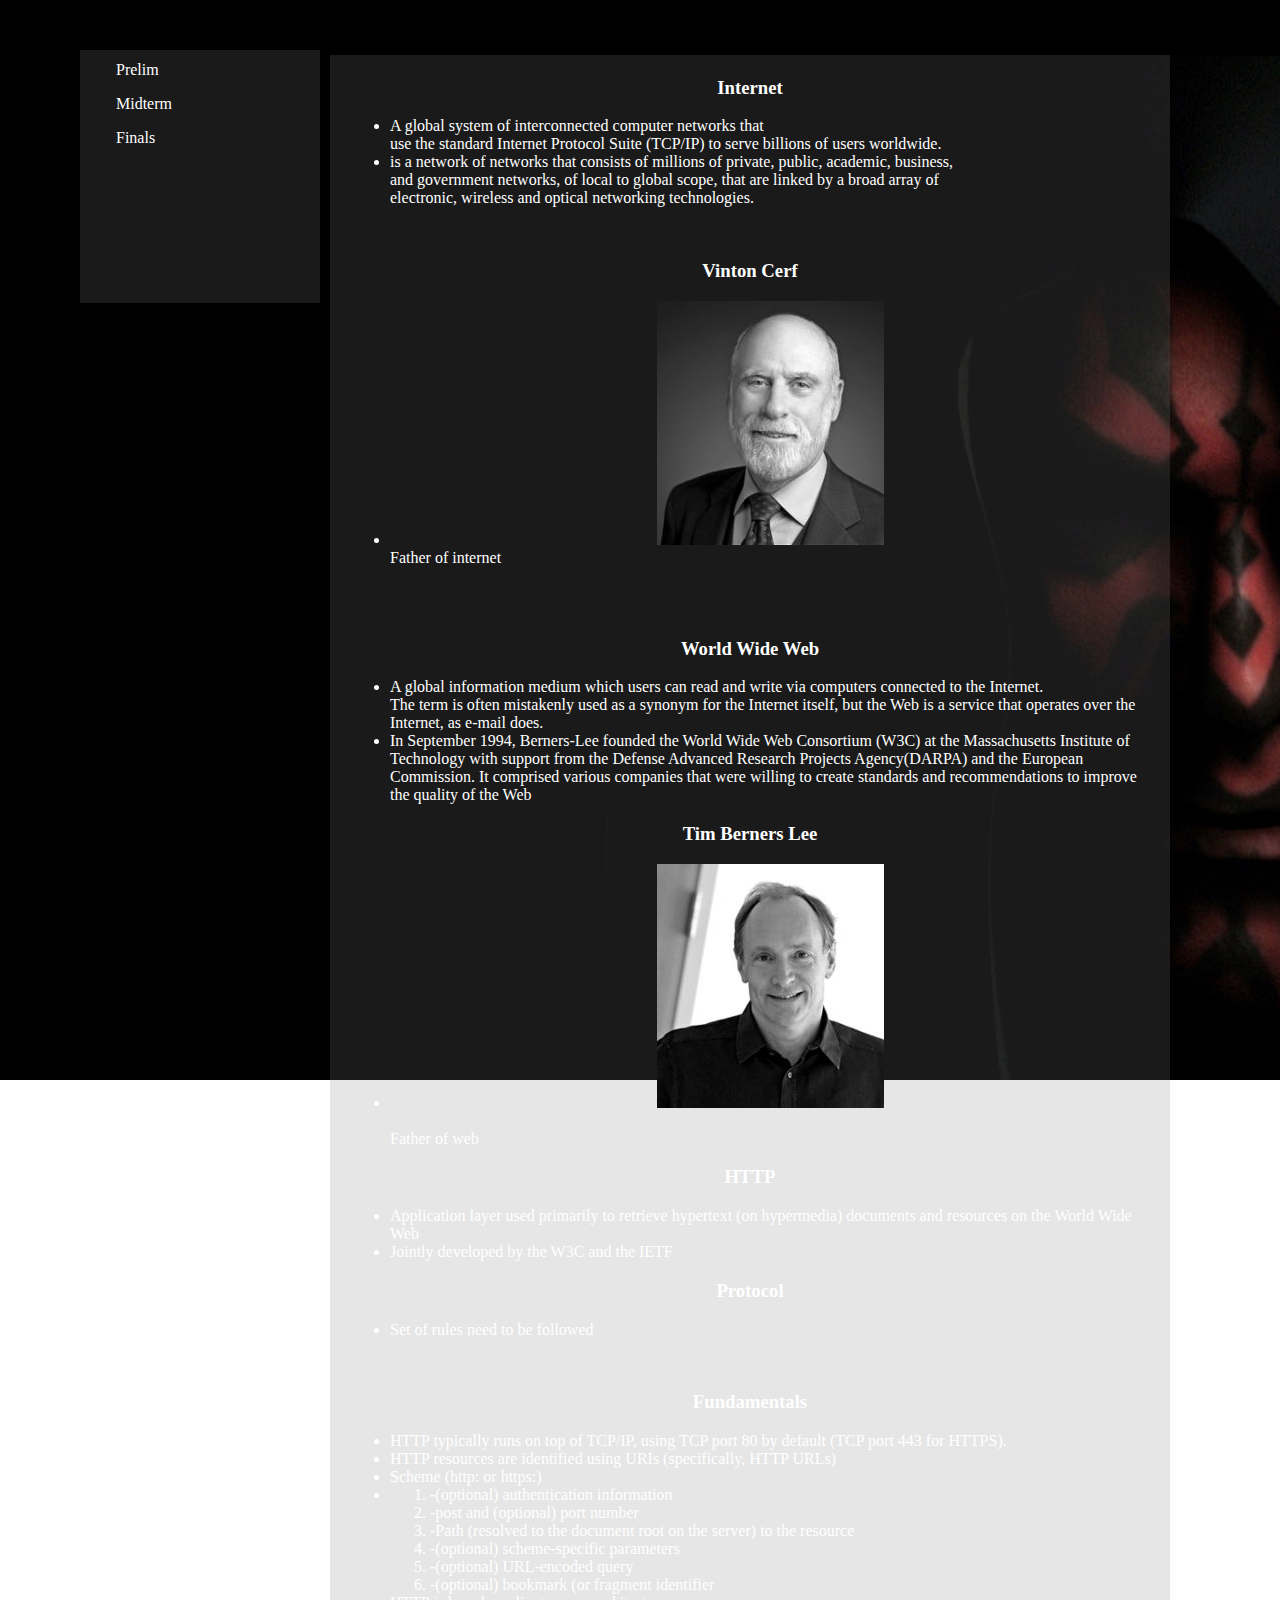
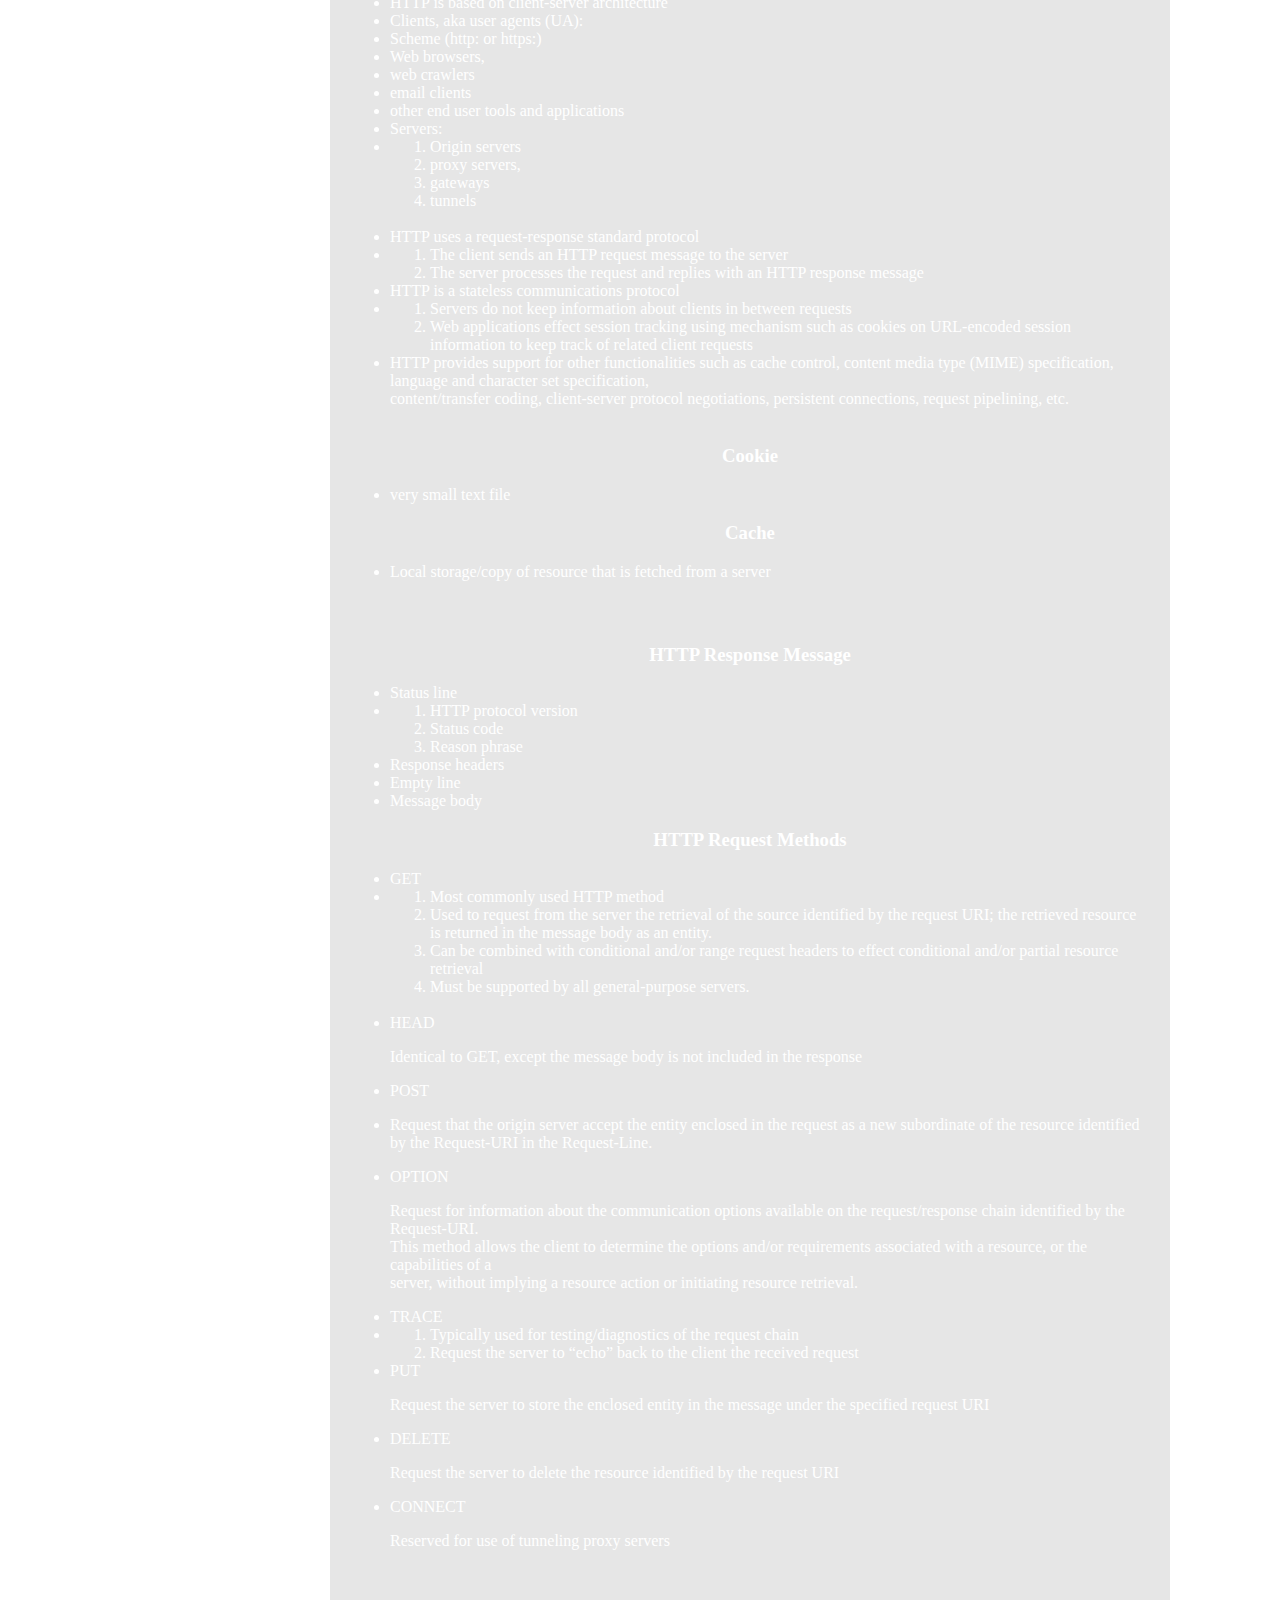
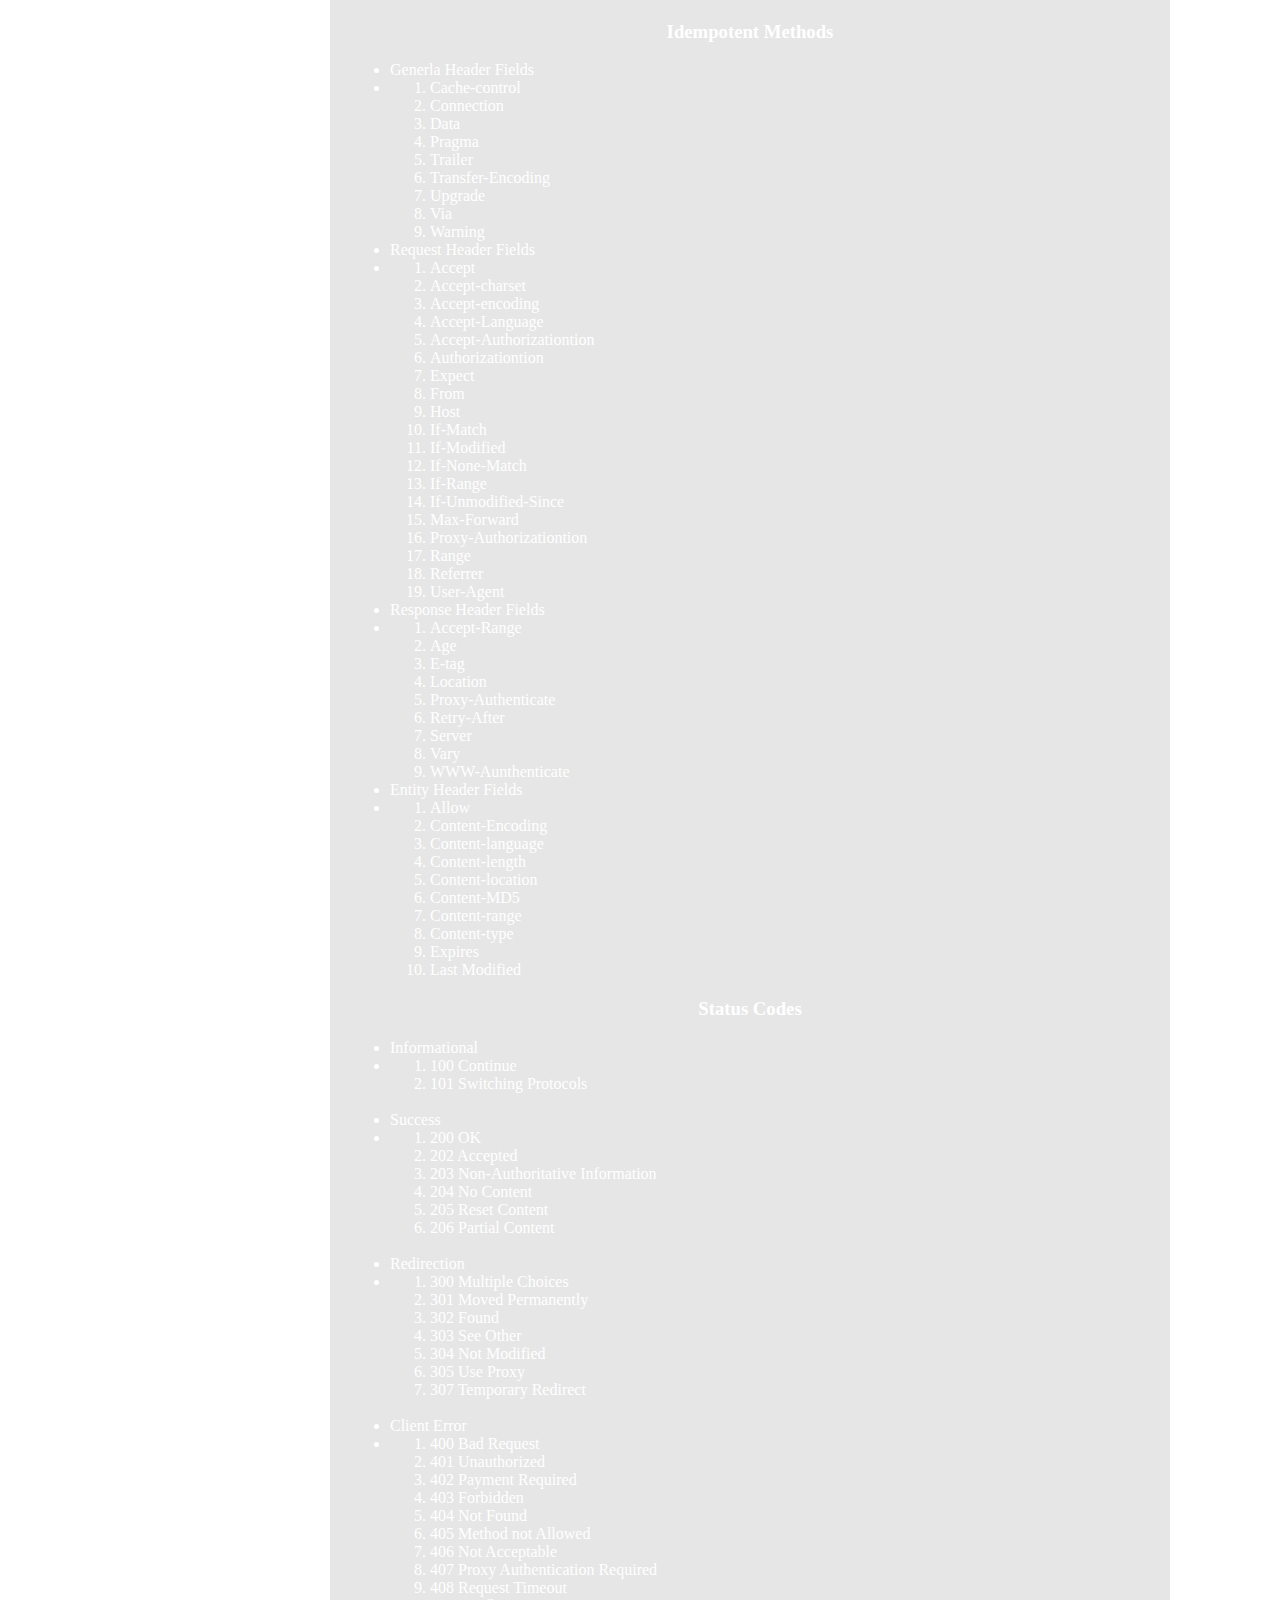
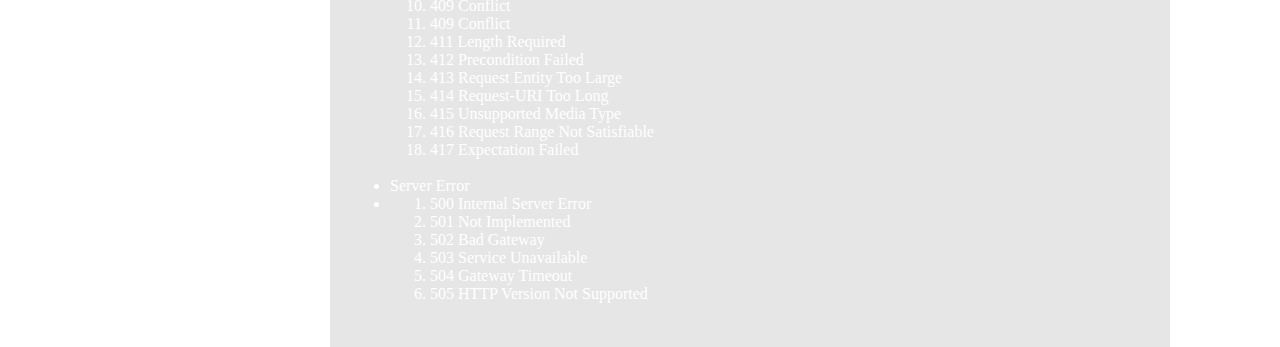
<file: webteklec/index.html>
<!DOCTYPE html>
<html lang="en">
   <head>
      <title> LVB </title>
      <link rel="stylesheet" type="text/css" href="styles/Styles.css">
   </head>
   <body>
      <div id="tab">
         <nav>
            <a href="index.html">Prelim</a>
            <a href="midterm.html">Midterm</a>
            <a href="finals.html">Finals</a>
         </nav>
      </div>
      <div id="content">
         <h3>Internet </h3>
         <ul>
            <li>A global system of interconnected computer networks that <br>
               use the standard Internet Protocol Suite (TCP/IP) to serve billions of users worldwide.<br>
            </li>
            <li>is a network of networks that consists of millions of private, public, academic, business,<br> and government networks, of local to global scope, that are linked by a broad array of <br> electronic,
               wireless and optical networking technologies.<br>
            </li>
         </ul>
         <br>
         <h3>Vinton Cerf</h3>
         <ul>
            <li>
               <div id = image><img src="images/cerf.jpg" alt=""><br></div>
               Father of internet
            </li>
         </ul>
         <br><br>
         <h3>World Wide Web</h3>
         <ul>
            <li>A global information medium which users can read and write via computers connected to the Internet.
               <br>The term is often mistakenly used as a synonym for the Internet itself, but the Web is a service that
               operates over the Internet, as e-mail does.
            </li>
            <li>In September 1994, Berners-Lee founded the World Wide Web Consortium (W3C) at the Massachusetts Institute of Technology with support from 
               the Defense Advanced Research Projects Agency(DARPA) and the European Commission. It comprised various companies that were willing to create standards and 
               recommendations to improve the quality of the Web
            </li>
         </ul>
         <h3>Tim Berners Lee</h3>
         <ul>
            <li>
               <div id = img1><img src="images/lee.jpg" alt=""></div>
               <br>Father of web
            </li>
         </ul>
         <h3>HTTP</h3>
         <ul>
            <li>Application layer used primarily to retrieve hypertext (on hypermedia) documents and resources on the World Wide Web</li>
            <li>Jointly developed by the W3C and the IETF</li>
         </ul>
         <h3>Protocol</h3>
         <ul>
            <li>Set of rules need to be followed</li>
         </ul>
         <br>
         <h3>Fundamentals</h3>
         <ul>
            <li>HTTP typically runs on top of TCP/IP, using TCP port 80 by default (TCP port 443 for HTTPS).</li>
            <li>HTTP resources are identified using URIs (specifically, HTTP URLs)</li>
            <li>Scheme (http: or https:)</li>
            <li>
               <ol>
                  <li>-(optional) authentication information</li>
                  <li>-post and (optional) port number</li>
                  <li>-Path (resolved to the document root on the server) to the resource</li>
                  <li>-(optional) scheme-specific parameters</li>
                  <li>-(optional) URL-encoded query</li>
                  <li>-(optional) bookmark (or fragment identifier</li>
               </ol>
            </li>
            <li>HTTP is based on client-server architecture</li>
            <li>Clients, aka user agents (UA):</li>
            <li>Scheme (http: or https:)</li>
            <li>Web browsers,</li>
            <li>web crawlers</li>
            <li>email clients</li>
            <li>other end user tools and applications <br></li>
            <li>Servers:</li>
            <li>
               <ol>
                  <li>Origin servers</li>
                  <li>proxy servers,</li>
                  <li>gateways</li>
                  <li>tunnels</li>
               </ol>
               <br> 
            </li>
            <li>HTTP uses a request-response standard protocol</li>
            <li>
               <ol>
                  <li>The client sends an HTTP request message to the server </li>
                  <li>The server processes the request and replies with an HTTP response message </li>
               </ol>
            </li>
            <li>HTTP is a stateless communications protocol</li>
            <li>
               <ol>
                  <li>Servers do not keep information about clients in between requests </li>
                  <li>Web applications effect session tracking using mechanism such as cookies on URL-encoded session information to keep track of related client
                     requests
                  </li>
               </ol>
            </li>
            <li>HTTP provides support for other functionalities such as cache control, content media type (MIME) specification, language and character set specification, <br>
               content/transfer coding, client-server protocol negotiations, persistent connections, request pipelining, etc.<br><br>
            </li>
         </ul>
         <h3>Cookie</h3>
         <ul>
            <li> very small text file</li>
         </ul>
         <h3>Cache</h3>
         <ul>
            <li>Local storage/copy of resource that is fetched from a server</li>
         </ul>
         <h3><br><br>HTTP Response Message</h3>
         <ul>
            <li> Status line</li>
            <li>
               <ol>
                  <li> HTTP protocol version </li>
                  <li> Status code</li>
                  <li>Reason phrase </li>
               </ol>
            </li>
            <li>Response headers </li>
            <li>Empty line </li>
            <li>Message body<br></li>
         </ul>
         <h3>HTTP Request Methods</h3>
         <ul>
            <li> GET</li>
            <li>
               <ol>
                  <li> Most commonly used HTTP method </li>
                  <li>Used to request from the server the retrieval of the source identified by the request URI; the retrieved 
                     resource is returned in the message body as an entity.
                  </li>
                  <li>Can be combined with conditional and/or range request headers to effect conditional and/or partial resource retrieval</li>
                  <li>Must be supported by all general-purpose servers. </li>
               </ol>
               <br>
            </li>
            <li>
               HEAD <br>
               <p> Identical to GET, except the message body is not included in the response
               <p>
            </li>
            <li>POST </li>
            <li>
               <p> Request that the origin server accept the entity enclosed in the request as a new subordinate of the resource identified by the Request-URI in the Request-Line.</p>
            <li>
               OPTION<br>
               <p>Request for information about the communication options available on the request/response chain identified by the Request-URI.<br> 
                  This method allows the client to determine the options and/or requirements associated with a resource, or the capabilities of a <br>
                  server, without implying a resource action or initiating resource retrieval.
               </p>
            </li>
            <li>TRACE</li>
            <li>
               <ol>
                  <li>Typically used for testing/diagnostics of the request chain	</li>
                  <li>Request the server to “echo” back to the client the received request	</li>
               </ol>
            </li>
            <li>
               PUT<br>
               <p>Request the server to store the enclosed entity in the message under the specified request URI</p>
            </li>
            <li>
               DELETE<br> 
               <p> Request the server to delete the resource identified by the request URI</p>
            </li>
            <li>
               CONNECT<br>
               <p> Reserved for use of tunneling proxy servers</p>
               <br><br>
            </li>
         </ul>
         <h3> Idempotent Methods</h3>
         <ul>
            <li>Generla Header Fields</li>
            <li>
               <ol>
                  <li>Cache-control</li>
                  <li>Connection</li>
                  <li>Data</li>
                  <li>Pragma</li>
                  <li>Trailer</li>
                  <li>Transfer-Encoding</li>
                  <li>Upgrade</li>
                  <li>Via</li>
                  <li>Warning</li>
               </ol>
            </li>
            <li>Request Header Fields</li>
            <li>
               <ol>
                  <li>Accept</li>
                  <li>Accept-charset</li>
                  <li>Accept-encoding</li>
                  <li>Accept-Language</li>
                  <li>Accept-Authorizationtion</li>
                  <li>Authorizationtion</li>
                  <li>Expect</li>
                  <li>From</li>
                  <li>Host</li>
                  <li>If-Match</li>
                  <li>If-Modified</li>
                  <li>If-None-Match</li>
                  <li>If-Range</li>
                  <li>If-Unmodified-Since</li>
                  <li>Max-Forward</li>
                  <li>Proxy-Authorizationtion</li>
                  <li>Range</li>
                  <li>Referrer</li>
                  <li>User-Agent</li>
               </ol>
            </li>
            <li>Response Header Fields</li>
            <li>
               <ol>
                  <li>Accept-Range</li>
                  <li>Age</li>
                  <li>E-tag</li>
                  <li>Location</li>
                  <li>Proxy-Authenticate</li>
                  <li>Retry-After</li>
                  <li>Server</li>
                  <li>Vary</li>
                  <li>WWW-Aunthenticate</li>
               </ol>
            </li>
            <li>Entity Header Fields</li>
            <li>
               <ol>
                  <li>Allow</li>
                  <li>Content-Encoding</li>
                  <li>Content-language</li>
                  <li>Content-length</li>
                  <li>Content-location</li>
                  <li>Content-MD5</li>
                  <li>Content-range</li>
                  <li>Content-type</li>
                  <li>Expires</li>
                  <li>Last Modified</li>
               </ol>
            </li>
         </ul>
         <h3>Status Codes</h3>
         <ul>
            <li>Informational<br></li>
            <li>
               <ol>
                  <li>100 Continue</li>
                  <li>101 Switching Protocols</li>
               </ol>
               <br>
            </li>
            <li>Success</li>
            <li>
               <ol>
                  <li>200 OK</li>
                  <li>202 Accepted</li>
                  <li>203 Non-Authoritative Information</li>
                  <li>204 No Content</li>
                  <li>205 Reset Content</li>
                  <li>206 Partial Content</li>
               </ol>
               <br>
            </li>
            <li>Redirection<br> </li>
            <li>
               <ol>
                  <li>300 Multiple Choices</li>
                  <li>301 Moved Permanently</li>
                  <li>302 Found</li>
                  <li>303 See Other</li>
                  <li>304 Not Modified</li>
                  <li>305 Use Proxy</li>
                  <li>307 Temporary Redirect</li>
               </ol>
               <br>
            </li>
            <li>Client Error<br> </li>
            <li>
               <ol>
                  <li>400 Bad Request</li>
                  <li>401 Unauthorized</li>
                  <li>402 Payment Required</li>
                  <li>403 Forbidden</li>
                  <li>404 Not Found</li>
                  <li>405 Method not Allowed</li>
                  <li>406 Not Acceptable</li>
                  <li>407 Proxy Authentication Required</li>
                  <li>408 Request Timeout</li>
                  <li>409 Conflict</li>
                  <li>409 Conflict</li>
                  <li>411 Length Required</li>
                  <li>412 Precondition Failed</li>
                  <li>413 Request Entity Too Large</li>
                  <li>414 Request-URI Too Long</li>
                  <li>415 Unsupported Media Type</li>
                  <li>416 Request Range Not Satisfiable</li>
                  <li>417 Expectation Failed</li>
               </ol>
               <br>
            </li>
            <li>Server Error<br> </li>
            <li>
               <ol>
                  <li>500 Internal Server Error</li>
                  <li>501 Not Implemented</li>
                  <li>502 Bad Gateway</li>
                  <li>503 Service Unavailable</li>
                  <li>504 Gateway Timeout</li>
                  <li>505 HTTP Version Not Supported</li>
               </ol>
               <br>
            </li>
         </ul>
      </div>
   </body>
</html>
</file>
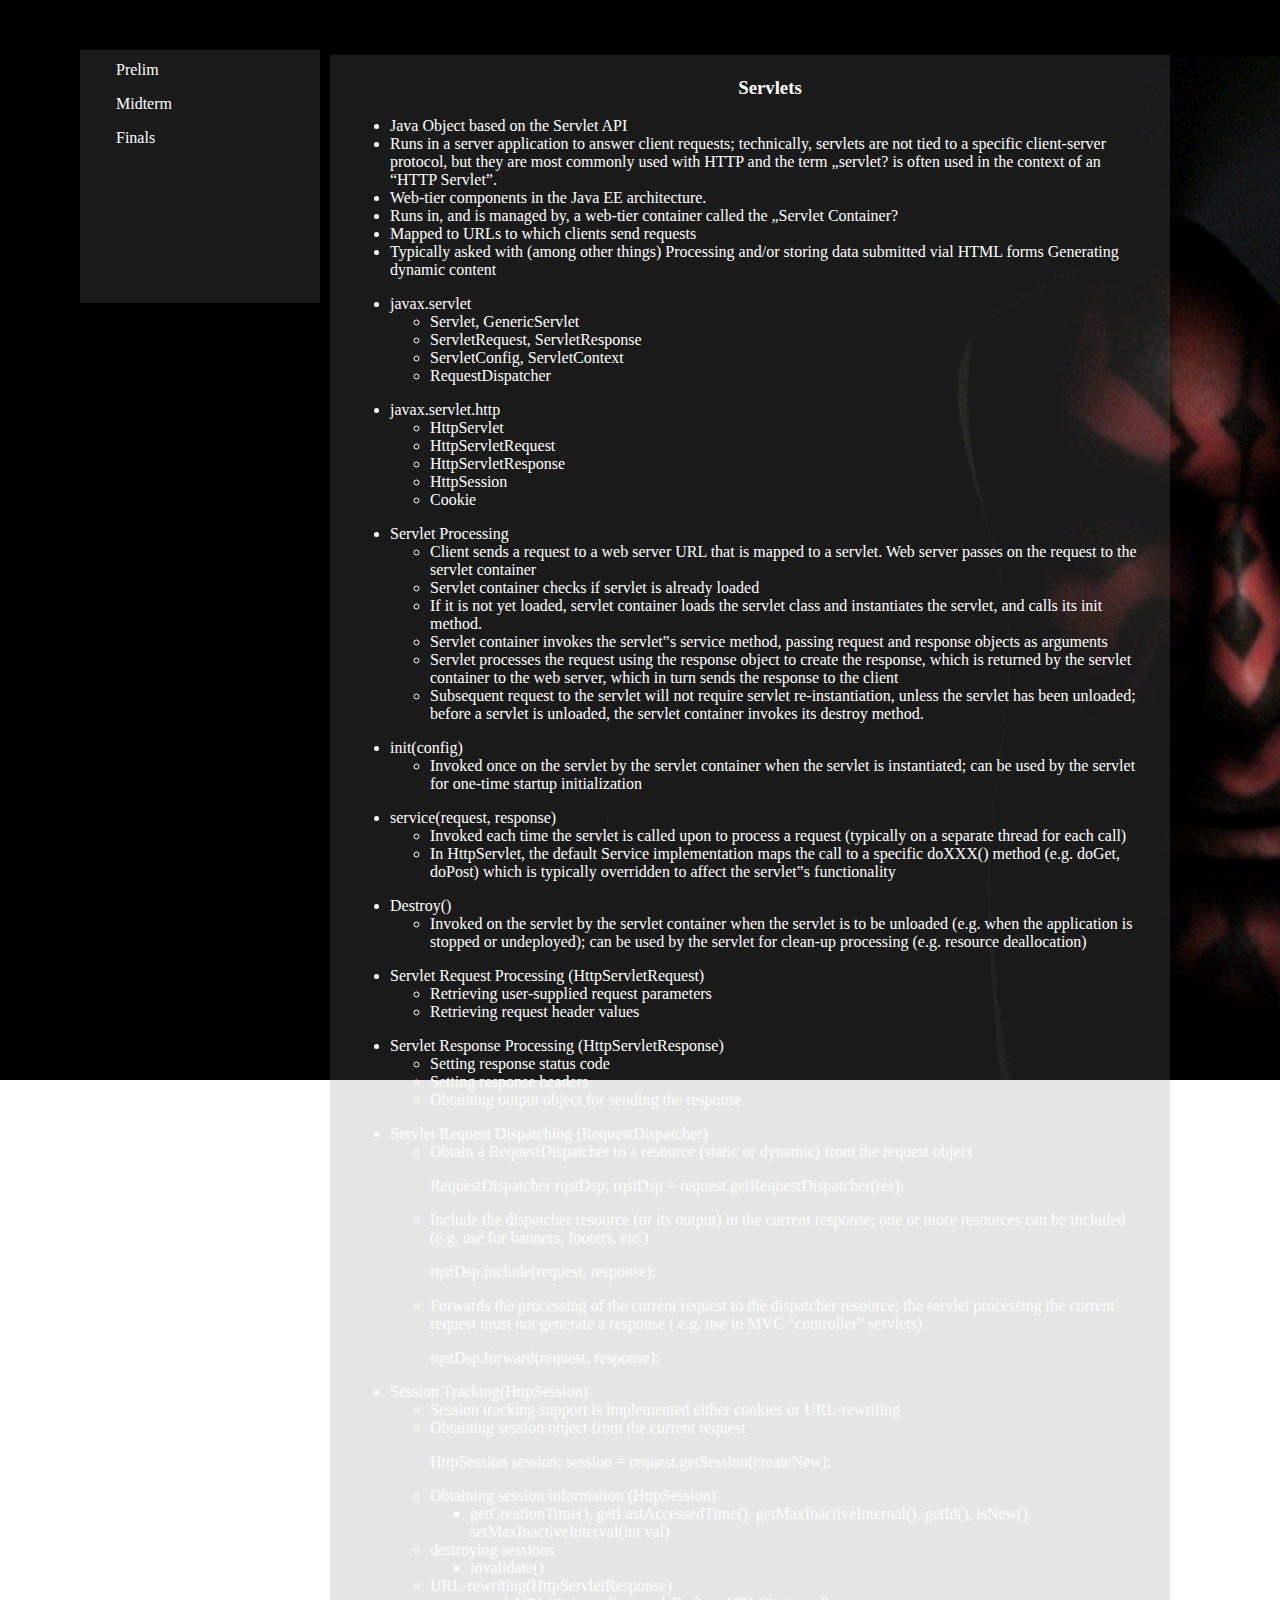
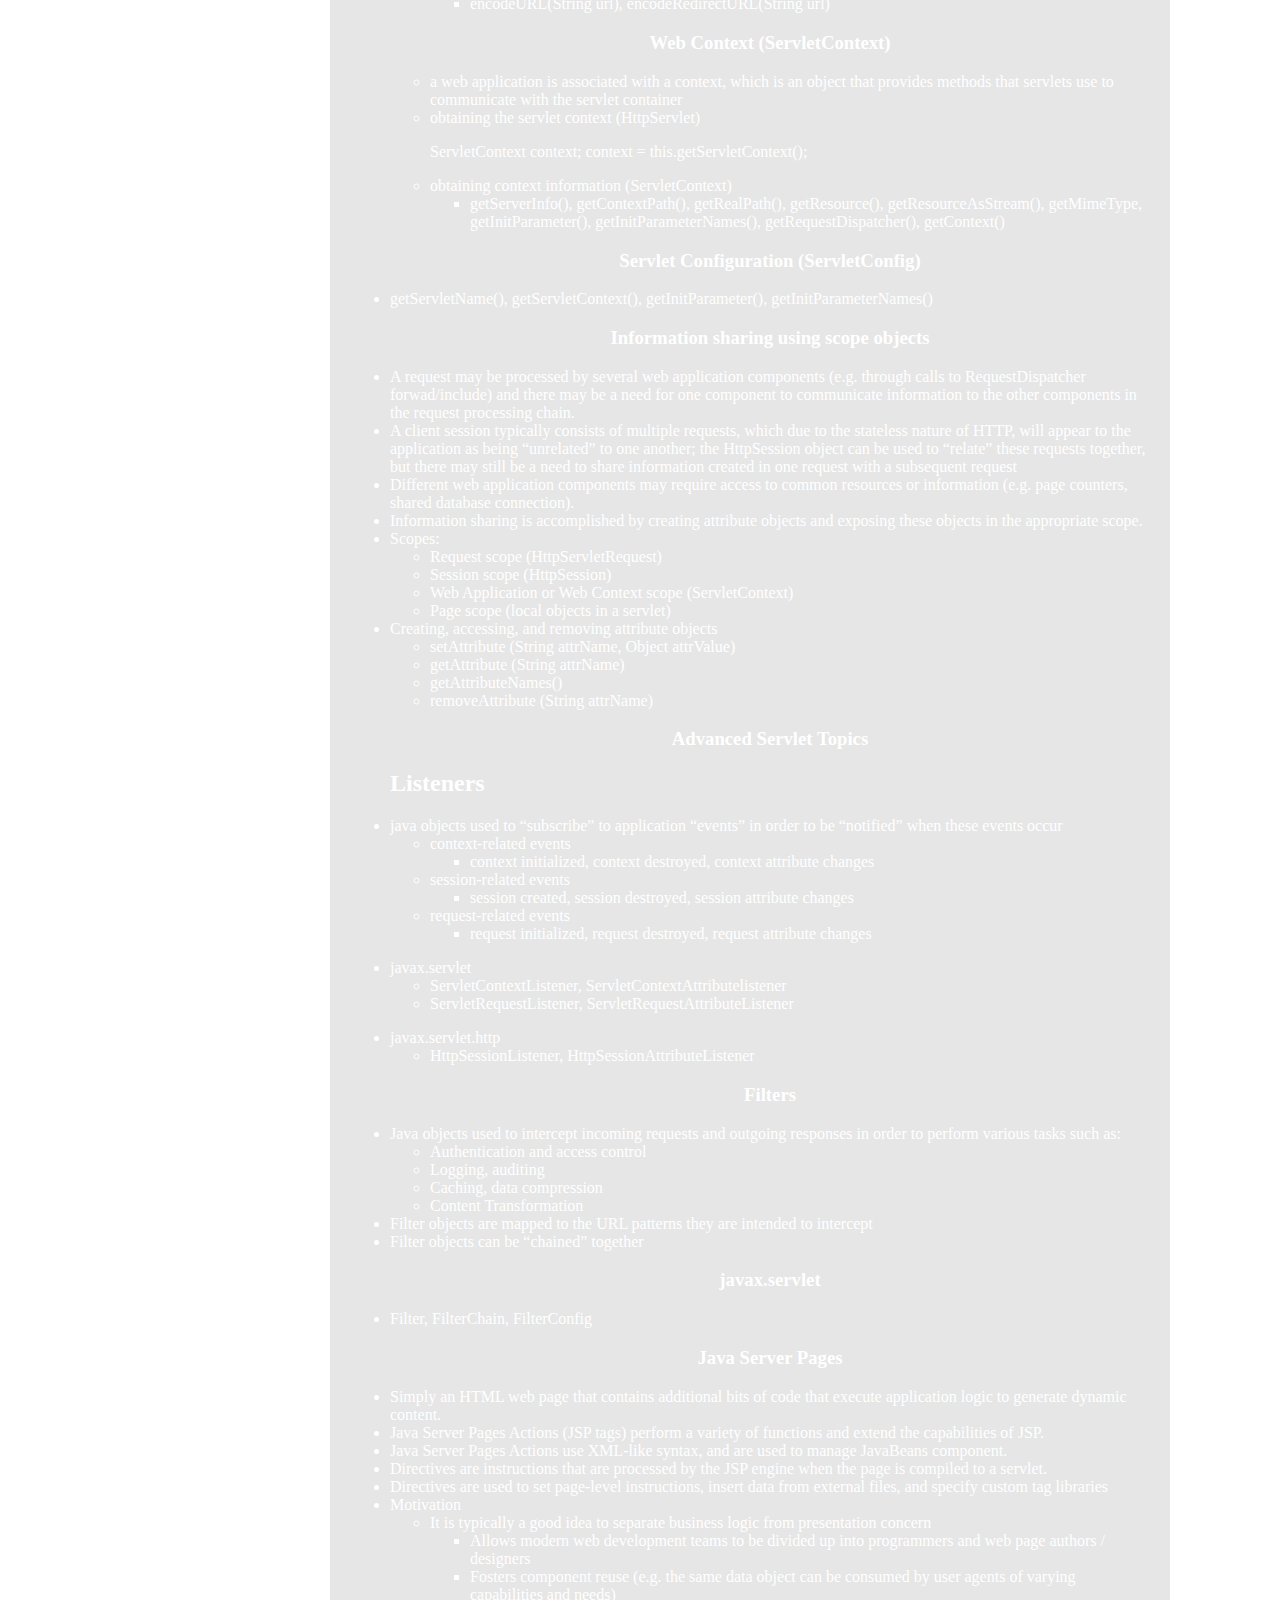
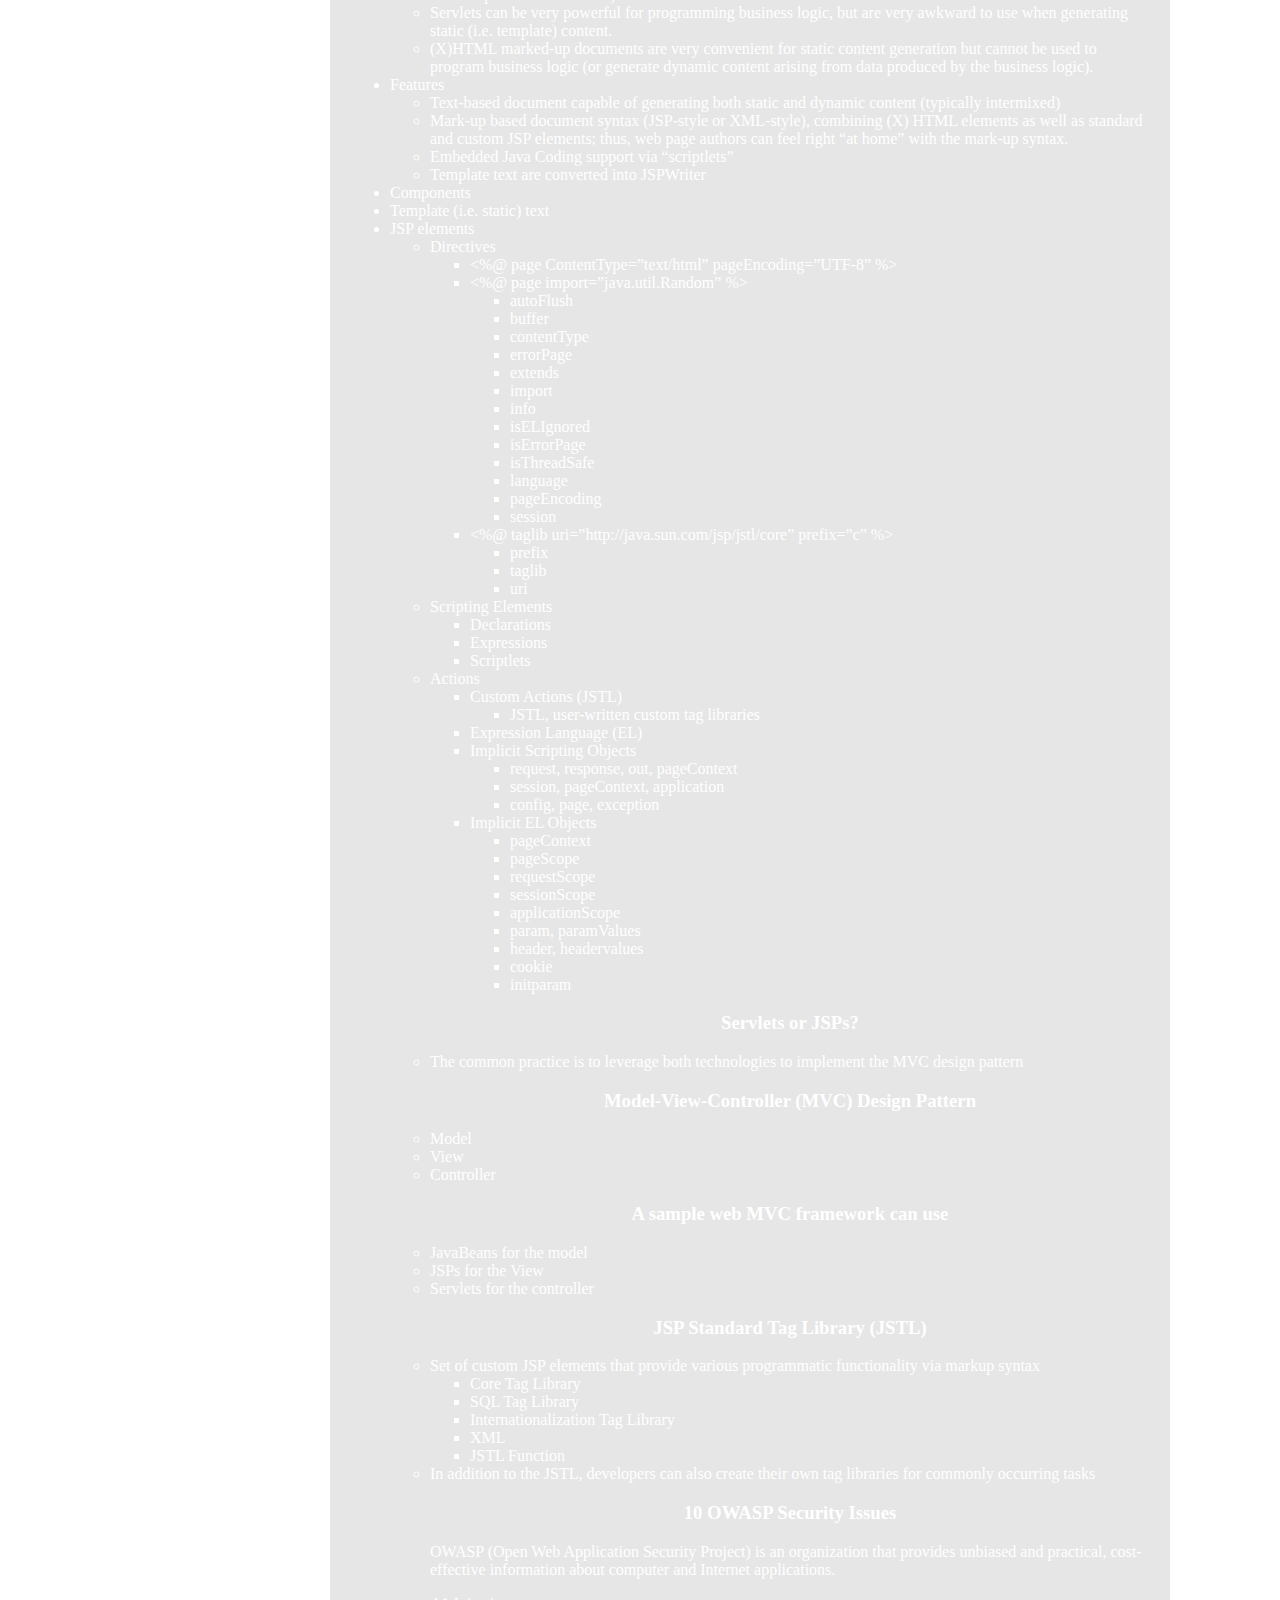
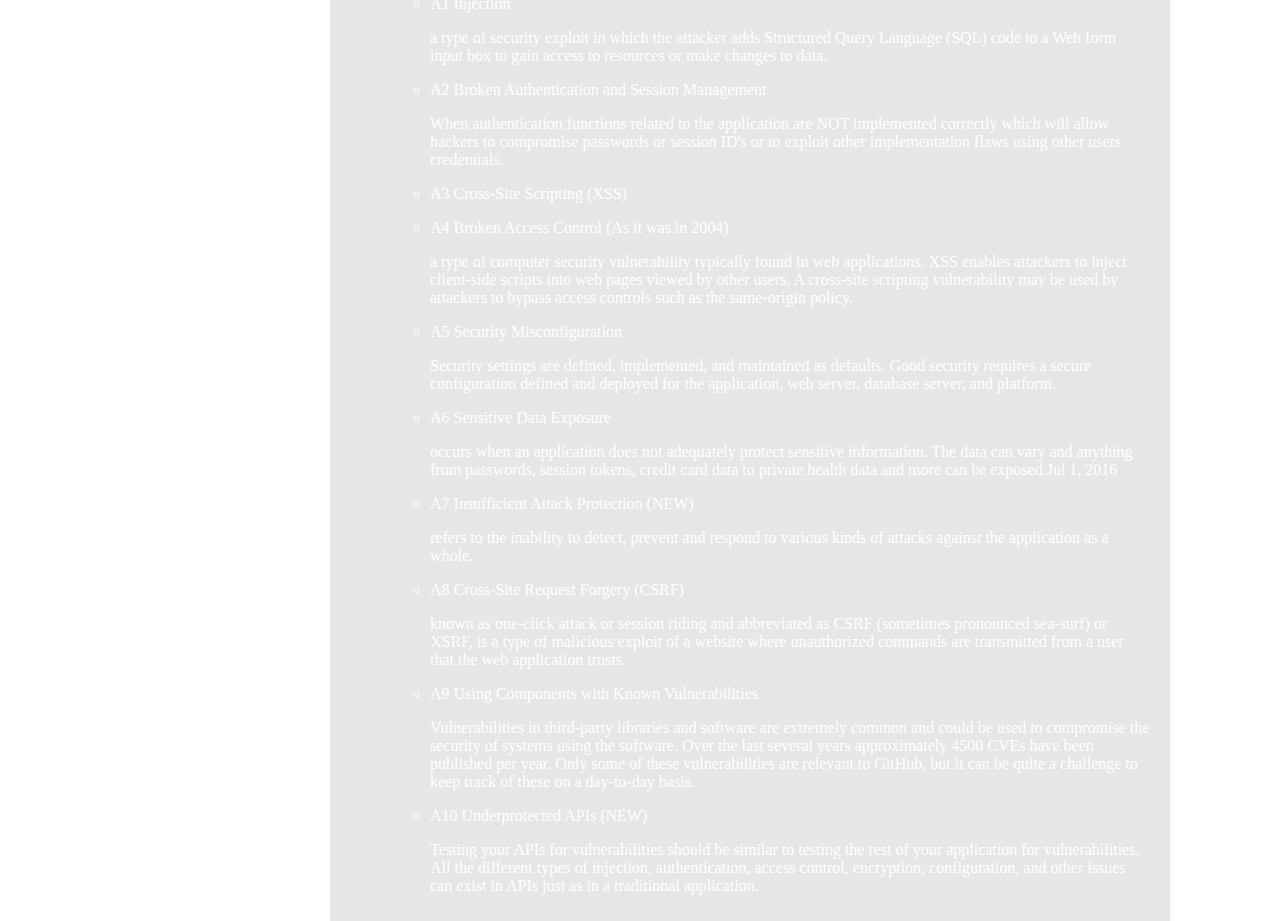
<file: webteklec/finals.html>
<!DOCTYPE html>
<html lang="en">

    <head>
         <title> LVB </title>
            <link rel="stylesheet" type="text/css" href="styles/Styles.css">
    </head>
	<body>
	<div>
		<h2> Web Tech </h2>
	</div>
	
	<div id="tab">
         <nav>
            <a href="index.html">Prelim</a>
            <a href="midterm.html">Midterm</a>
            <a href="finals.html">Finals</a>
         </nav>
      </div>

	<div id="content">
      <div>
      <ul>
      <h3>Servlets</h3>

        <li>Java Object based on the Servlet API</li>

        <li>Runs in a server application to answer client requests; technically, servlets are not tied to a specific client-server protocol, but they are most commonly used with HTTP and the term „servlet? is often used in the context of an “HTTP Servlet”.</li>

        <li>Web-tier components in the Java EE architecture.</li>

        <li>Runs in, and is managed by, a web-tier container called the „Servlet Container?</li>

        <li>Mapped to URLs to which clients send requests</li>

        <li>Typically asked with (among other things)
        Processing and/or storing data submitted vial HTML forms
        Generating dynamic content</li>
        </ul>

        <ul>
        <li>javax.servlet</li>
        <ul>
        <li>Servlet, GenericServlet</li>
        <li>ServletRequest, ServletResponse</li>
        <li>ServletConfig, ServletContext</li>
        <li>RequestDispatcher</li>
        </ul>
        </ul>

        <ul>
        <li>javax.servlet.http</li>
        <ul>
        <li>HttpServlet</li>
        <li>HttpServletRequest</li>
        <li>HttpServletResponse</li>
        <li>HttpSession</li>
        <li>Cookie</li>
        </ul>
        </ul>

        <ul>
        <li>Servlet Processing</li>
        <ul>
        <li>Client sends a request to a web server URL that is mapped to a servlet. Web server passes on the request to the servlet container</li>
        <li>Servlet container checks if servlet is already loaded</li>
        <li>If it is not yet loaded, servlet container loads the servlet class and instantiates the servlet, and calls its init method.</li>
        <li>Servlet container invokes the servlet‟s service method, passing request and response objects as arguments</li>
        <li>Servlet processes the request using the response object to create the response, which is returned by the servlet container to the web server, which in turn sends the response to the client</li>
        <li>Subsequent request to the servlet will not require servlet re-instantiation, unless the servlet has been unloaded; before a servlet is unloaded, the servlet container invokes its destroy method.</li>
        </ul>
        </ul>

        <ul>
        <li>init(config)</li>
        <ul>
        <li>Invoked once on the servlet by the servlet container when the servlet is instantiated; can be used by the servlet for one-time startup initialization</li>
        </ul>
        </ul>

        <ul>
        <li>service(request, response)</li>
        <ul>
        <li>Invoked each time the servlet is called upon to process a request (typically on a separate thread for each call)</li>
        <li>In HttpServlet, the default Service implementation maps the call to a specific doXXX() method (e.g. doGet, doPost) which is typically overridden to affect the servlet‟s functionality</li>
        </ul>
        </ul>

        <ul>
        <li>Destroy()</li>
        <ul>
        <li>Invoked on the servlet by the servlet container when the servlet is to be unloaded (e.g. when the application is stopped or undeployed); can be used by the servlet for clean-up processing (e.g. resource deallocation)</li>
        </ul>
        </ul>

        <ul>
        <li>Servlet Request Processing (HttpServletRequest)</li>
        <ul>
        <li>Retrieving user-supplied request parameters</li>
        <li>Retrieving request header values</li>
        </ul>
        </ul>

        <ul>
        <li>Servlet Response Processing (HttpServletResponse)</li>
        <ul>
        <li>Setting response status code</li>
        <li>Setting response headers</li>
        <li>Obtaining output object for sending the response</li>
        </ul>
        </ul>

        <ul>
        <li>Servlet Request Dispatching (RequestDispatcher)</li>
        <ul>
        <li>Obtain a RequestDispatcher to a resource (static or dynamic) from the request object</li>
        <p>RequestDispatcher rqstDsp;
        rqstDsp = request.getRequestDispatcher(res);</p>
        <li>Include the dispatcher resource (or its output) in the current response; one or more resources can be included (e.g. use for banners, footers, etc.)</li>
        <p>rqstDsp.include(request, response);</p>
        <li>Forwards the processing of the current request to the dispatcher resource; the servlet processing the current request must not generate a response ( e.g. use in MVC “controller” servlets)</li>
        <p>rqstDsp.forward(request, response);</p>
        </ul>
        </ul>

        <ul>
        <li>Session Tracking(HttpSession)</li>
        <ul>
        <li>Session tracking support is implemented either cookies or URL-rewriting</li>
        <li>Obtaining session object from the current request</li>
        <p>HttpSession session;
		session = request.getSession(createNew);</p>
        <li>Obtaining session information (HttpSession)</li>
        <ul>
        <li>getCreationTime(), getLastAccessedTime(), getMaxInactiveInternal(), getId(), isNew(), setMaxInactiveInterval(int val)</li>
        </ul>
        <li>destroying sessions</li>
        <ul>
        <li>invalidate()</li>
        </ul>
        <li>URL-rewriting(HttpServletResponse)</li>
        <ul>
        <li>encodeURL(String url), encodeRedirectURL(String url)</li>
        </ul>
        </ul>
        </ul>

        <ul>
        <h3>Web Context (ServletContext)</h3>
        <ul>
        <li>a web application is associated with a context, which is an object that provides methods that servlets use to communicate with the servlet container</li>
        <li>obtaining the servlet context (HttpServlet)</li>
      	<p>ServletContext context;
		context = this.getServletContext();</p>
		<li>obtaining context information (ServletContext)</li>
		<ul>
		<li>getServerInfo(), getContextPath(), getRealPath(), getResource(), getResourceAsStream(), getMimeType, getInitParameter(), getInitParameterNames(), getRequestDispatcher(), getContext()</li>
		</ul>
        </ul>
        </ul>

        <ul>
        <h3>Servlet Configuration (ServletConfig)</h3>
        <li>getServletName(), getServletContext(), getInitParameter(), getInitParameterNames()</li>
        </ul>

        <ul>
        <h3>Information sharing using scope objects</h3>
        <li>A request may be processed by several web application components (e.g. through calls to RequestDispatcher forwad/include) and there may be a need for one component to communicate information to the other components in the request processing chain.</li>
        <li>A client session typically consists of multiple requests, which due to the stateless nature of HTTP, will appear to the application as being “unrelated” to one another; the HttpSession object can be used to “relate” these requests together, but there may still be a need to share information created in one request with a subsequent request</li>
        <li>Different web application components may require access to common resources or information (e.g. page counters, shared database connection).</li>
        <li>Information sharing is accomplished by creating attribute objects and exposing these objects in the appropriate scope.</li>
        <li>Scopes:</li>
        <ul>
        <li>Request scope (HttpServletRequest)</li>
        <li>Session scope (HttpSession)</li>
        <li>Web Application or Web Context scope (ServletContext)</li>
        <li>Page scope (local objects in a servlet)</li>
        </ul>
        <li>Creating, accessing, and removing attribute objects</li>
        <ul>
        <li>setAttribute (String attrName, Object attrValue)</li>
        <li>getAttribute (String attrName)</li>
        <li>getAttributeNames()</li>
        <li>removeAttribute (String attrName)</li>
        </ul>
        </ul>

        <ul>
        <h3>Advanced Servlet Topics</h3>
        <h2>Listeners</h2>
        <li>java objects used to “subscribe” to application “events” in order to be “notified” when these events occur</li>
        <ul>
        	<li>context-related events</li>
        	<ul>
        		<li>context initialized, context destroyed, context attribute changes</li>
        	</ul>
        	<li>session-related events</li>
        	<ul>
        		<li>session created, session destroyed, session attribute changes</li>
        	</ul>
        	<li>request-related events</li>
        	<ul>
        		<li>request initialized, request destroyed, request attribute changes</li>
        	</ul>
        </ul>
        </ul>

        <ul>
        	<li>javax.servlet</li>
        	<ul>
        	<li>ServletContextListener, ServletContextAttributelistener</li>
        	<li>ServletRequestListener, ServletRequestAttributeListener</li>
        </ul>
        </ul>
        

        <ul>
        	<li>javax.servlet.http</li>
        	<ul>
        	<li>HttpSessionListener, HttpSessionAttributeListener</li>
        </ul>
        </ul>

        <ul>
        	<h3>Filters</h3>
        	<li>Java objects used to intercept incoming requests and outgoing responses in order to perform various tasks such as:</li>
        	<ul>
        		<li>Authentication and access control</li>
        		<li>Logging, auditing</li>
        		<li>Caching, data compression</li>
        		<li>Content Transformation</li>
        	</ul>
        	<li>Filter objects are mapped to the URL patterns they are intended to intercept</li>
        	<li>Filter objects can be “chained” together</li>
        </ul>

        <ul>
        	<h3>javax.servlet</h3>
        	<li>Filter, FilterChain, FilterConfig</li>
        </ul>

        <ul>
        	<h3>Java Server Pages</h3>
        	<li>Simply an HTML web page that contains additional bits of code that execute application logic to generate dynamic content.</li>
        	<li>Java Server Pages Actions (JSP tags) perform a variety of functions and extend the capabilities of JSP.</li>
        	<li>Java Server Pages Actions use XML-like syntax, and are used to manage JavaBeans component.</li>
        	<li>Directives are instructions that are processed by the JSP engine when the page is compiled to a servlet.</li>
        	<li>Directives are used to set page-level instructions, insert data from external files, and specify custom tag libraries</li>
        	<li>Motivation</li>
        	<ul>
        		<li>It is typically a good idea to separate business logic from presentation concern</li>
        		<ul>
        			<li>Allows modern web development teams to be divided up into programmers and web page authors / designers</li>
        			<li>Fosters component reuse (e.g. the same data object can be consumed by user agents of varying capabilities and needs)</li>
        		</ul>
        		<li>Servlets can be very powerful for programming business logic, but are very awkward to use when generating static (i.e. template) content.</li>
        		<li>(X)HTML marked-up documents are very convenient for static content generation but cannot be used to program business logic (or generate dynamic content arising from data produced by the business logic).</li>
        	</ul>
        	<li>Features</li>
        	<ul>
        		<li>Text-based document capable of generating both static and dynamic content (typically intermixed)</li>
        		<li>Mark-up based document syntax (JSP-style or XML-style), combining (X) HTML elements as well as standard and custom JSP elements; thus, web page authors can feel right “at home” with the mark-up syntax.</li>
        		<li>Embedded Java Coding support via “scriptlets”</li>
        		<li>Template text are converted into JSPWriter</li>
        	</ul>
        	<li>Components</li>
        	<li>Template (i.e. static) text</li>
        	<li>JSP elements</li>
        	<ul>
        		<li>Directives</li>
        		<ul>
        			<li><%@ page ContentType=”text/html” pageEncoding=”UTF-8” %></li>
        			<li><%@ page import=”java.util.Random” %></li>
        			<ul>
        				<li>autoFlush</li>
        				<li>buffer</li>
        				<li>contentType</li>
        				<li>errorPage</li>
        				<li>extends</li>
        				<li>import</li>
        				<li>info</li>
        				<li>isELIgnored</li>
        				<li>isErrorPage</li>
        				<li>isThreadSafe</li>
        				<li>language</li>
        				<li>pageEncoding</li>
        				<li>session</li>
        			</ul>
        			<li><%@ taglib uri=”http://java.sun.com/jsp/jstl/core” prefix=”c” %></li>
        			<ul>
        				<li>prefix</li>
        				<li>taglib</li>
        				<li>uri</li>
        			</ul>
        		</ul>
        		<li>Scripting Elements</li>
        		<ul>
        			<li>Declarations</li>
        			<li>Expressions</li>
        			<li>Scriptlets</li>
        		</ul>
        		<li>Actions</li>
        		<ul>
        		<li>Custom Actions (JSTL)</li>
        		<ul>
        			<li>JSTL, user-written custom tag libraries</li>
        		</ul>
        		<li>Expression Language (EL)</li>
        		<li>Implicit Scripting Objects</li>
        		<ul>
        			<li>request, response, out, pageContext</li>
        			<li>session, pageContext, application</li>
        			<li>config, page, exception</li>
        		</ul>
        		<li>Implicit EL Objects</li>
        		<ul>
        			<li>pageContext</li>
        			<li>pageScope</li>
        			<li>requestScope</li>
        			<li>sessionScope</li>
        			<li>applicationScope</li>
        			<li>param, paramValues</li>
        			<li>header, headervalues</li>
        			<li>cookie</li>
        			<li>initparam</li>
        		</ul>
        		</ul>

        	</ul>
        	<ul>
        		<h3>Servlets or JSPs?</h3>
        		<li>The common practice is to leverage both technologies to implement the MVC design pattern</li>
        	</ul>
        	<ul>
        		<h3>Model-View-Controller (MVC) Design Pattern</h3>
        		<li>Model </li>
        		<li>View</li>
        		<li>Controller</li>
        	</ul>
        	<ul>
        		<h3>A sample web MVC framework can use</h3>
        		<li>JavaBeans for the model</li>
        		<li>JSPs for the View</li>
        		<li>Servlets for the controller</li>
        	</ul>
        	<ul>
        		<h3>JSP Standard Tag Library (JSTL)</h3>
        		<li>Set of custom JSP elements that provide various programmatic functionality via markup syntax</li>
        		<ul>
        			<li>Core Tag Library</li>
        			<li>SQL Tag Library</li>
        			<li>Internationalization Tag Library</li>
        			<li>XML</li>
        			<li>JSTL Function</li>
        		</ul>
        		<li>In addition to the JSTL, developers can also create their own tag libraries for commonly occurring tasks</li>
        	</ul>
        	<ul>
        		<h3>10 OWASP Security Issues</h3>
        		<p> OWASP (Open Web Application Security Project) is an organization that provides unbiased and practical, cost-effective information about computer and Internet applications.</p>
        		<li>A1 Injection</li>
					<p> a type of security exploit in which the attacker adds Structured Query Language (SQL) code to a Web form input box to gain access to resources or make changes to data.</p>
        		<li>A2 Broken Authentication and Session Management</li>
				<p>  When authentication functions related to the application are NOT implemented correctly which will allow hackers to compromise passwords or session ID's or to exploit other implementation flaws using other users credentials.</p>
        		<li>A3 Cross-Site Scripting (XSS)</li>
				<p></p>
        		<li>A4 Broken Access Control (As it was in 2004)</li>
					<p> a type of computer security vulnerability typically found in web applications. XSS enables attackers to inject client-side scripts into web pages viewed by other users. A cross-site scripting vulnerability may be used by attackers to bypass access controls such as the same-origin policy.</p>
        		<li>A5 Security Misconfiguration</li>
					<p> Security settings are defined, implemented, and maintained as defaults. Good security requires a secure configuration defined and deployed for the application, web server, database server, and platform.</p>
        		<li>A6 Sensitive Data Exposure</li>
					<p>occurs when an application does not adequately protect sensitive information. The data can vary and anything from passwords, session tokens, credit card data to private health data and more can be exposed.Jul 1, 2016</p>
        		<li>A7 Insufficient Attack Protection (NEW)</li>
					<p> refers to the inability to detect, prevent and respond to various kinds of attacks against the application as a whole.</p>
        		<li>A8 Cross-Site Request Forgery (CSRF)</li>
					<p>known as one-click attack or session riding and abbreviated as CSRF (sometimes pronounced sea-surf) or XSRF, is a type of malicious exploit of a website where unauthorized commands are transmitted from a user that the web application trusts.</p>
        		<li>A9 Using Components with Known Vulnerabilities</li>
					<p>Vulnerabilities in third-party libraries and software are extremely common and could be used to compromise the security of systems using the software. Over the last several years approximately 4500 CVEs have been published per year. Only some of these vulnerabilities are relevant to GitHub, but it can be quite a challenge to keep track of these on a day-to-day basis.</p>
        		<li>A10 Underprotected APIs (NEW)</li>
					<p>Testing your APIs for vulnerabilities should be similar to testing the rest of your application for vulnerabilities. All the different types of injection, authentication, access control, encryption, configuration, and other issues can exist in APIs just as in a traditional application.</p>
        	</ul>
        </ul>



      </div>
    </div>
                   

	</body>
</html>
</file>
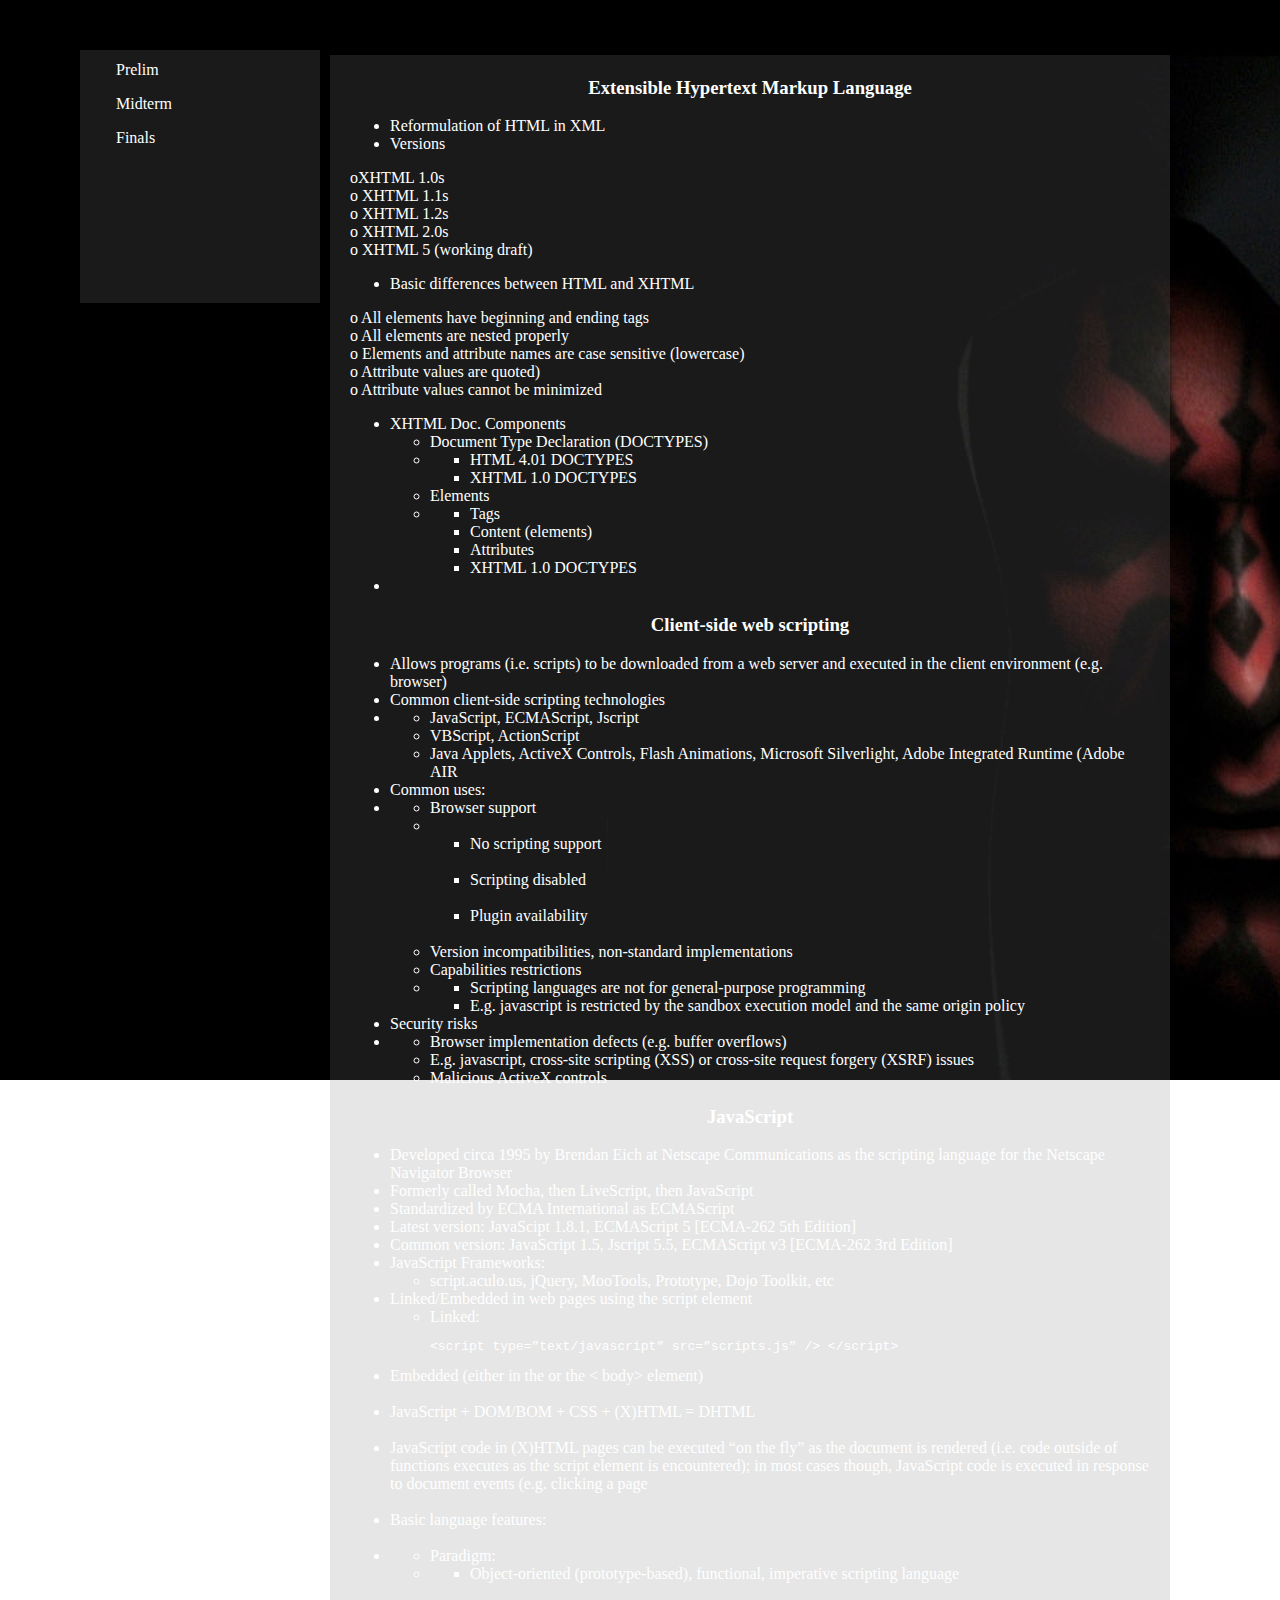
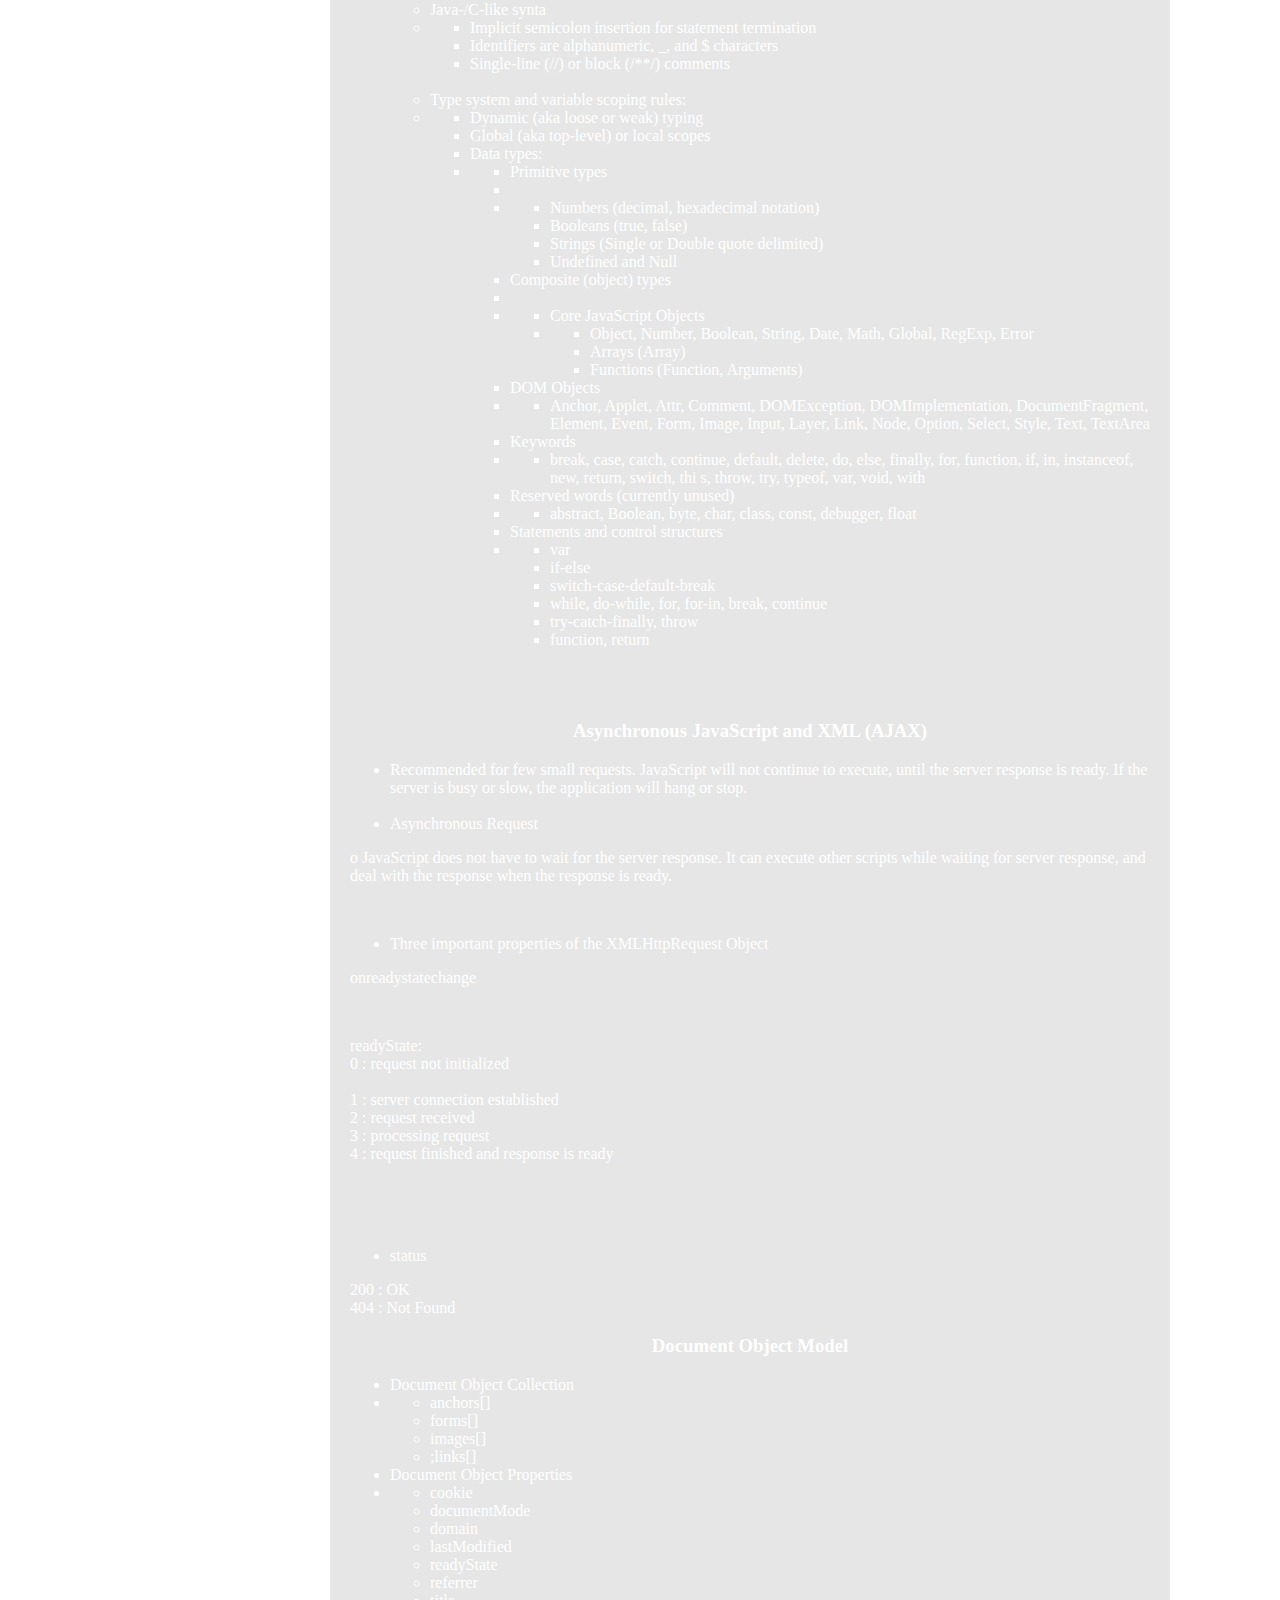
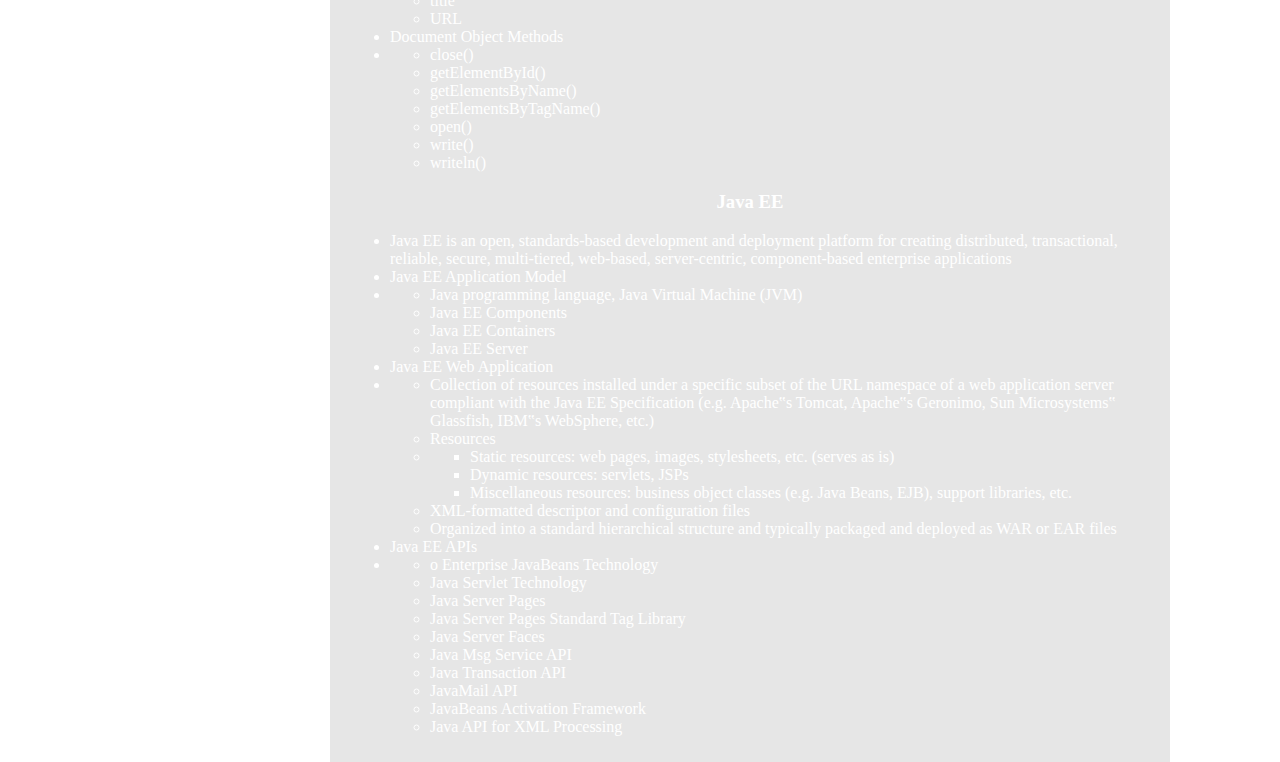
<file: webteklec/midterm.html>
<!DOCTYPE html>

                <html lang="en">

                <head>
                    <title> LVB </title>
                    <link rel="stylesheet" type="text/css" href="styles/Styles.css">
                </head>

                <body>
                    
                    <div id="tab">

                        <nav>

                           <a href="index.html">Prelim</a>
							<a href="midterm.html">Midterm</a>
							<a href="finals.html">Finals</a>
							

                        </nav>
                    </div>
                    <div id="content">
                       
			<h3>Extensible Hypertext Markup Language</h3>
         <ul>
            <li>
			Reformulation of HTML in XML<br>
            </li>
            
			<li>
			Versions<br>
            </li>
			</ul>
			<p>
			oXHTML 1.0s<br>
			o XHTML 1.1s<br>
			o XHTML 1.2s<br>
			o XHTML 2.0s<br>
			o XHTML 5 (working draft)	</p>

<ul>
<li>Basic differences between HTML and XHTML </li>
</ul>
<p>
	o All elements have beginning and ending tags<br>
	o All elements are nested properly<br>
	o Elements and attribute names are case sensitive (lowercase)<br>
	o Attribute values are quoted)<br>
	o Attribute values cannot be minimized	</p>
				
				<ul>
				<li>XHTML Doc. Components</li>
					
					
					<ul>
					<li>Document Type Declaration (DOCTYPES)</li>
					<li> <ul>
							<li>HTML 4.01 DOCTYPES</li>
							<li> XHTML 1.0 DOCTYPES</li>
							
						</ul></li>
					<li>Elements</li>
					
					<li> <ul>
							<li>Tags</li>
							<li> Content (elements)</li>
							<li> Attributes</li>
							
							<li> XHTML 1.0 DOCTYPES</li>
							
					</ul></li>
					
					</ul>
					
					
					<li/>
				
				
				</ul>   
				
				<h3>Client-side web scripting</h3>
				<ul>
				<li>Allows programs (i.e. scripts) to be downloaded from a web server and executed in the client environment (e.g. browser)</li>
				<li>Common client-side scripting technologies</li>
				<li><ul>
				<li>JavaScript, ECMAScript, Jscript</li>
				<li>VBScript, ActionScript</li>
				<li> Java Applets, ActiveX Controls, Flash Animations, Microsoft Silverlight, Adobe Integrated Runtime (Adobe AIR </li>
				</ul></li>
					
				<li>Common uses:</li>
				
				<li><ul>
				<li>Browser support</li>
				<li><br> <ul>	<li>No scripting support</li><br>
							<li>Scripting disabled</li><br>
						<li>Plugin availability</li><br>
						
						</ul>
				<li>Version incompatibilities, non-standard implementations</li>
				<li> Capabilities restrictions </li>
				
				<li>
					<ul> 
					<li>Scripting languages are not for general-purpose programming</li>
					<li>E.g. javascript is restricted by the sandbox execution model and the same origin policy</li>
						
				
					</ul>
				</ul></li>
				<li>Security risks</li>
				<li>
					<ul>
					<li>Browser implementation defects (e.g. buffer overflows)</li>
					<li>E.g. javascript, cross-site scripting (XSS) or cross-site request forgery (XSRF) issues</li>
					<li>Malicious ActiveX controls</li>
					
					
					</ul>
				
				
				</li>
				
				</ul>
					   
					   
					   <h3>JavaScript</h3>
						<ul>
						<li>
						Developed circa 1995 by Brendan Eich at Netscape Communications as the scripting language for the Netscape Navigator Browser
						</li>
						<li>
						Formerly called Mocha, then LiveScript, then JavaScript
						</li>
						<li>
						Standardized by ECMA International as ECMAScript
						</li>
						<li>
						Latest version: JavaScipt 1.8.1, ECMAScript 5 [ECMA-262 5th Edition]
						</li>
						<li>
						Common version: JavaScript 1.5, Jscript 5.5, ECMAScript v3 [ECMA-262 3rd Edition]
						</li>
						<li>
						JavaScript Frameworks:
							<ul><li>
							script.aculo.us, jQuery, MooTools, Prototype, Dojo Toolkit, etc
							</li></ul>
						</li>
						<li>
						Linked/Embedded in web pages using the script element
							<ul><li>
							Linked:
							<xmp><script type=”text/javascript” src=”scripts.js” /> </script></xmp>
							</li></ul>
						</li>
							</li>
							
								
								
							<li>Embedded (either in the <head> or the < body> element)</li><br>
							<li>JavaScript + DOM/BOM + CSS + (X)HTML = DHTML</li><br>
							<li>JavaScript code in (X)HTML pages can be executed “on the fly” as the document is rendered (i.e. code outside of functions executes as the script element is encountered); in most cases though, JavaScript code is executed in response to 
							document events (e.g. clicking a page</li><br>
							<li>Basic language features:</li><br>
							<li>
								<ul>
								<li>Paradigm:</li>
									<li>
										<ul>
									<li>Object-oriented (prototype-based), functional, imperative scripting language</li>
										</ul>								
									</li><br>
								<li>Java-/C-like synta</li>
								
										<li><ul>
									<li>Implicit semicolon insertion for statement termination</li>
										<li>Identifiers are alphanumeric, _, and $ characters</li>
										<li>Single-line (//) or block (/**/) comments</li>
						
										</ul>
								</li><br>
									
								
								<li>Type system and variable scoping rules:</li>
									<li><ul>
									<li>Dynamic (aka loose or weak) typing</li>
										<li>Global (aka top-level) or local scopes</li>
										<li>Data types:</li>
											<li>
											<ul>
											<li>Primitive types<li>
											 <li>
											 <ul>
											 <li>Numbers (decimal, hexadecimal notation)</li>
											 <li>Booleans (true, false)</li>
											 <li>Strings (Single or Double quote delimited)</li>
											 <li>Undefined and Null</li>
											 </ul></li>
											 
											 <li>Composite (object) types<li>
											 <li>
											 <ul>
											 <li>Core JavaScript Objects</li>
											 <li>
												<ul>
												<li>Object, Number, Boolean, String, Date, Math, Global, RegExp, Error</li>
												<li>Arrays (Array)</li>
												<li>Functions (Function, Arguments)</li>
												
												</ul>
												
												
												</li>
											 </ul></li>
											 <li>DOM Objects</li>
											  <li>
												<ul>
												<li>Anchor, Applet, Attr, Comment, DOMException, DOMImplementation, DocumentFragment, Element, Event, Form, Image, Input, Layer, Link, Node, Option, Select, Style, Text, TextArea</li>
												
												
												</ul>
												<li>Keywords</li>
												<li>
												<ul> 
													<li>break, case, catch, continue, default, delete, do, else, finally, for, function, if, in, instanceof, new, return, switch, thi
													s, throw, try, typeof, var, void, with</li>
												</ul></li>
												<li>Reserved words (currently unused)</li>
												<li>
												<ul> 
													<li>abstract, Boolean, byte, char, class, const, debugger, float</li>
												</ul></li>
												<li>Statements and control structures</li>
												<li>
												<ul> 
													<li>var</li>
														
													<li>if-else</li>
												
													<li>switch-case-default-break</li>
													<li>while, do-while, for, for-in, break, continue</li>
													<li>try-catch-finally, throw</li>
													<li>function, return</li>
												</ul></li>
												</li>
											 
			
											</ul>     </li>
											
										</ul>
								</li>								
								</ul>
								
							</li>
						</ul>
						<br><br>
						<h3>Asynchronous JavaScript and XML (AJAX)</h3>
						<ul>
							<li>
						Recommended for few small requests. JavaScript will not continue to execute, until the server response is ready. If the server is busy or slow, the application will hang or stop.
						
							</li><br>
						
						
						<li>Asynchronous Request</li>
						</ul>
						<p>o JavaScript does not have to wait for the server response. It can execute other scripts while waiting for server response, and deal with the response when the response is ready.</p><br>
						
						<ul> 
						<li>Three important properties of the XMLHttpRequest Object</li>
						
						</ul>
						<p>onreadystatechange</p><br>
						<p>readyState:<br> 0 : request not initialized<br>
											<br>1 : server connection established
											<br>2 : request received
											<br>3 : processing request
											<br> 4 : request finished and response is ready</p><br>
						<p></p><br>
						
						
						
						<ul>
						<li>status</li>
						</ul>
						
						<p>200 : OK<br>
							404 : Not Found</p>
							
							
							
							<h3>Document Object Model</h3>
								<ul>
								<li>Document Object Collection</li>
									<li>
										<ul>
										<li>anchors[]</li>
										<li>forms[]</li>
										<li>images[]</li>
										<li>;links[]</li>
										</ul>
								
									</li>
								<li>Document Object Properties</li>
											<li>
													<ul>
													<li>cookie</li>
													<li>documentMode</li>
													<li>domain</li>
													<li>lastModified</li>
													<li>readyState</li>
													<li>referrer</li>
													<li>title</li>
													<li>URL</li>
													
													</ul>
											
												</li>
								<li>Document Object Methods</li>
												<li>
														<ul>
														<li>close()</li>
														<li>getElementById()</li>
														<li>getElementsByName()</li>
														<li>getElementsByTagName()</li>
														<li>open()</li>
														<li>write()</li>
														<li>writeln()</li>
														</ul>
												
													</li>
								
								</ul>
								
								<h3>Java EE</h3>
								
								<ul>
								<li>Java EE is an open, standards-based development and deployment platform for creating distributed, transactional, reliable, secure, multi-tiered, web-based, server-centric,
								component-based enterprise applications </li>
								<li>Java EE Application Model </li>
											<li> 
													<ul>
													<li>Java programming language, Java Virtual Machine (JVM) </li>
													<li>Java EE Components </li>
													<li>Java EE Containers </li>
													<li>Java EE Server</li>

													</ul> 
											</li>
								<li> Java EE Web Application</li>
								<li> 
										<ul>
										<li>Collection of resources installed under a specific subset of the URL namespace of a web application server compliant with the Java EE Specification (e.g. Apache‟s Tomcat, Apache‟s Geronimo, Sun Microsystems‟
										Glassfish, IBM‟s WebSphere, etc.)</li>
											<li>Resources</li>
												<li><ul>
										<li>Static resources: web pages, images, stylesheets, etc. (serves as is)</li>
											<li>Dynamic resources: servlets, JSPs</li>
												<li>Miscellaneous resources: business object classes (e.g. Java Beans, EJB), support libraries, etc.</li>
													
										</ul></li>
													<li>XML-formatted descriptor and configuration files</li>
														<li>Organized into a standard hierarchical structure and typically packaged and deployed as WAR or EAR files</li>
															
										</ul>
									</li>
								<li> Java EE APIs</li>
									<li> 
										<ul>
										<li>o Enterprise JavaBeans Technology</li>
											<li>Java Servlet Technology</li>
												<li>Java Server Pages</li>
													<li>Java Server Pages Standard Tag Library</li>
														<li>Java Server Faces</li>
															<li>Java Msg Service API</li>
																<li>Java Transaction API</li>
																	<li>JavaMail API</li>
																		<li>JavaBeans Activation Framework</li>
																			<li>Java API for XML Processing</li>
										</ul>
									</li>
								
								</ul>
                        </div>

                        <br>
                        <br>
                    </div>

                </body>

                </html>
</file>
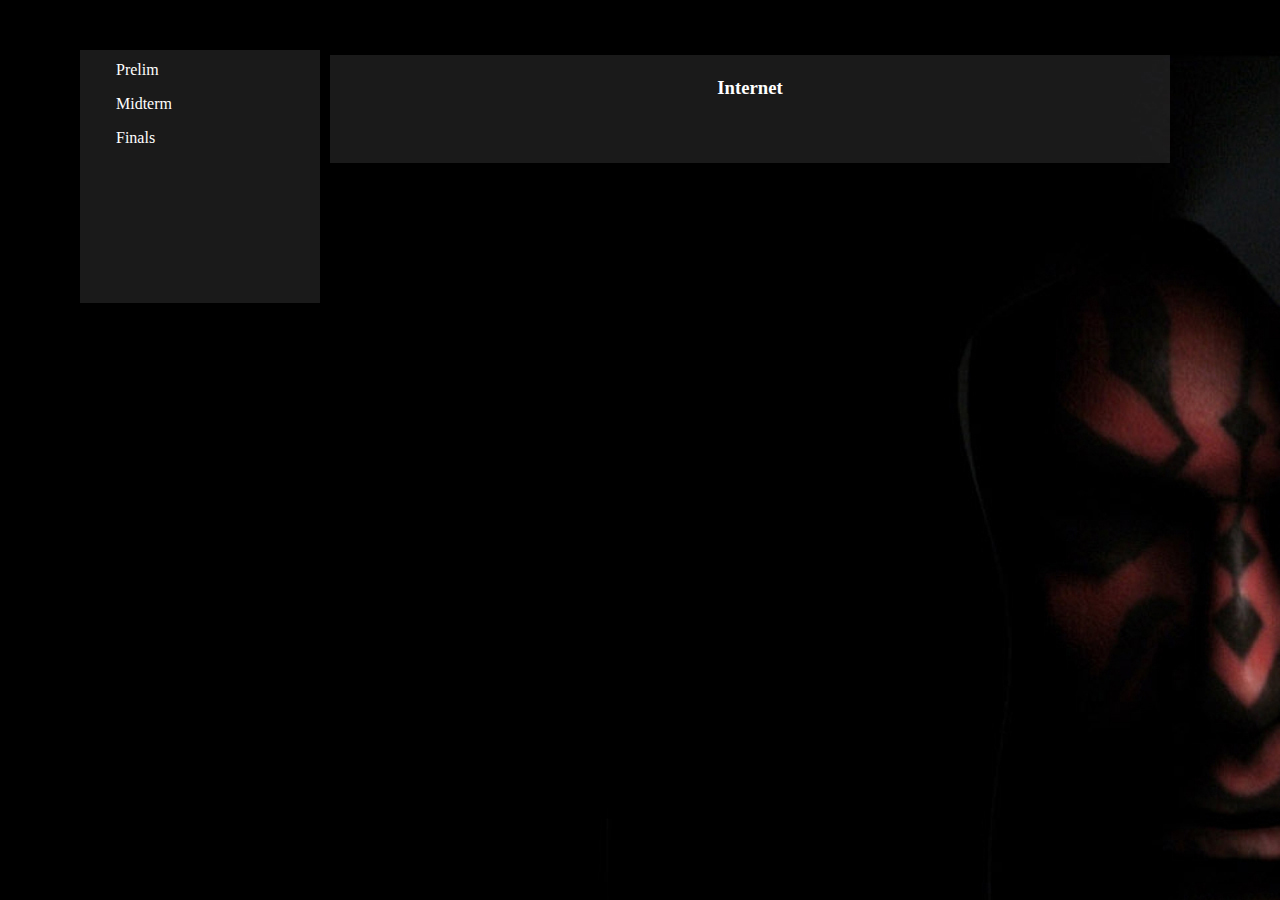
<file: CourseWebsitePrt2/webteklec/finals.html>
<!DOCTYPE html>

                <html lang="en">

                <head>
                    <title> LVB </title>
                    <link rel="stylesheet" type="text/css" href="styles/Styles.css">
                </head>

                <body>
                    
                    <div id="tab">

                        <nav>

                           <a href="index.html">Prelim</a>
							<a href="midterm.html">Midterm</a>
							<a href="finals.html">Finals</a>
							

                        </nav>
                    </div>
                    <div id="content">
                        <h3>Internet </h3>
                        <div id="perContent">
                            
                        </div>

                        <br>
                        <br>
                    </div>

                </body>

                </html>
</file>
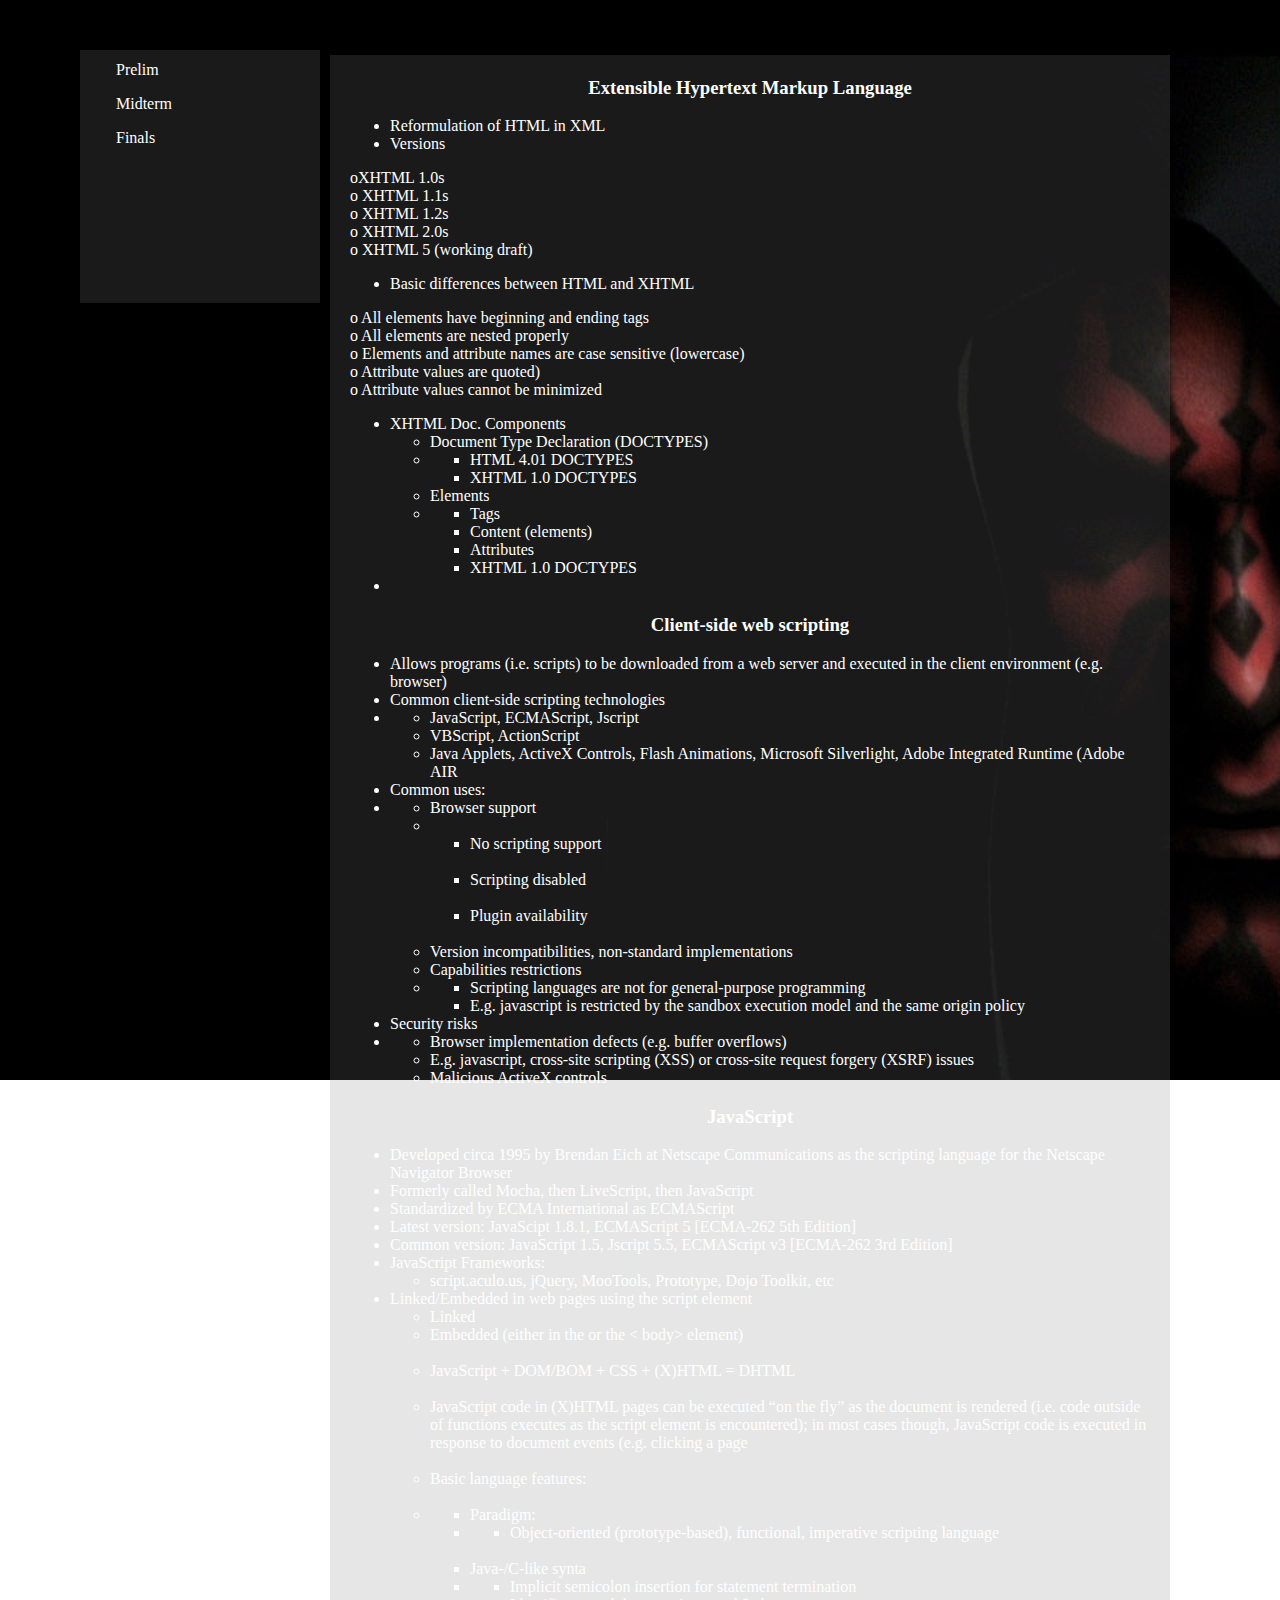
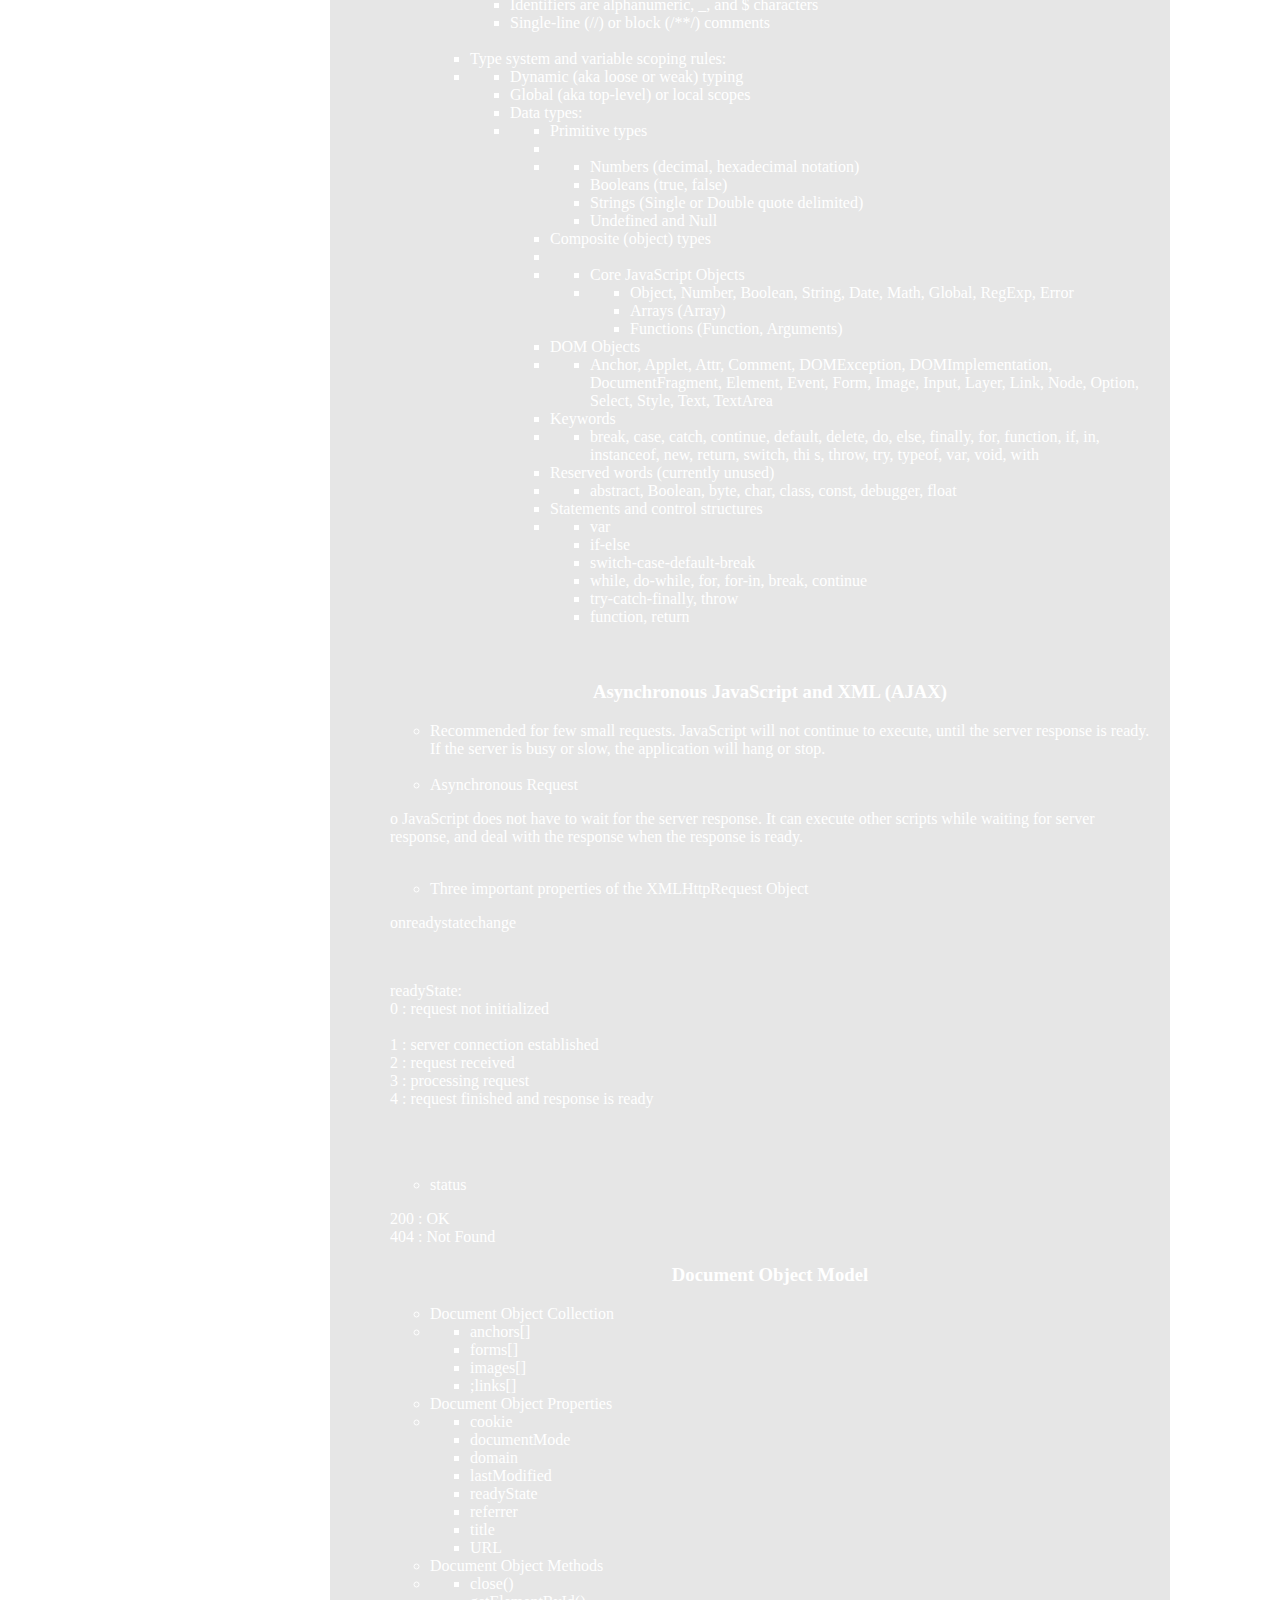
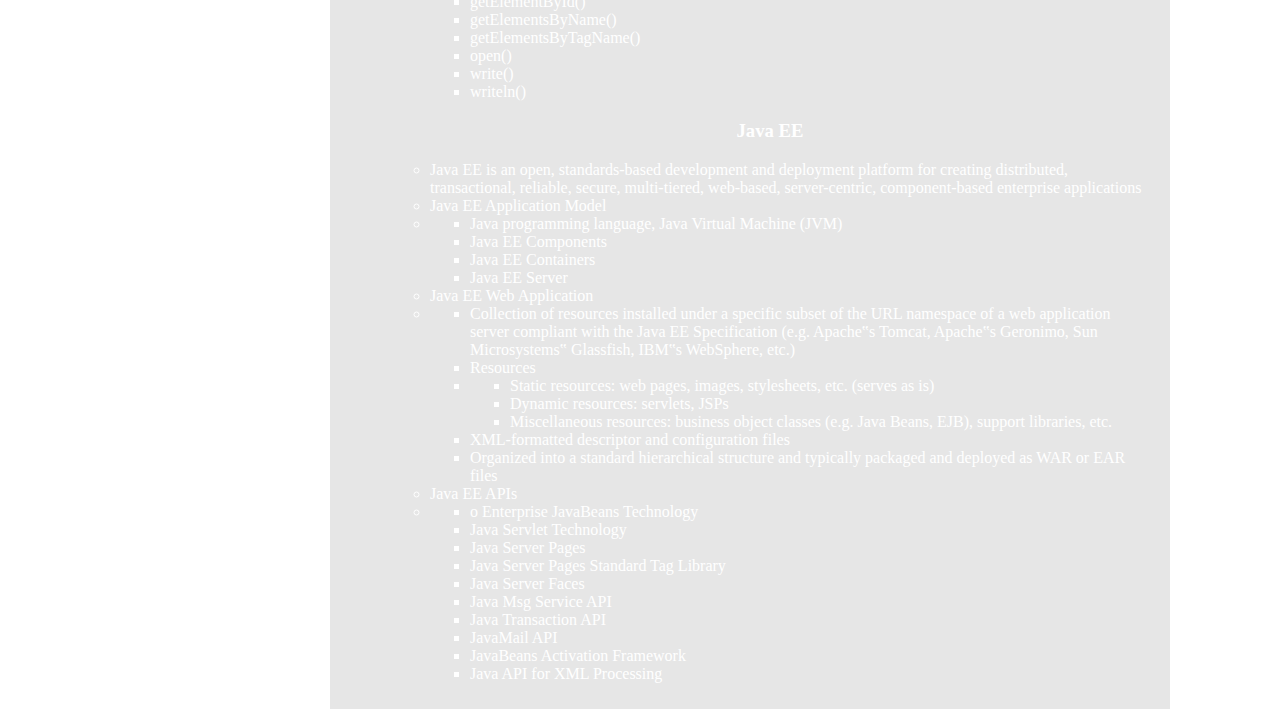
<file: CourseWebsitePrt2/webteklec/midterm.html>
<!DOCTYPE html>

                <html lang="en">

                <head>
                    <title> LVB </title>
                    <link rel="stylesheet" type="text/css" href="styles/Styles.css">
                </head>

                <body>
                    
                    <div id="tab">

                        <nav>

                           <a href="index.html">Prelim</a>
							<a href="midterm.html">Midterm</a>
							<a href="finals.html">Finals</a>
							

                        </nav>
                    </div>
                    <div id="content">
                       
			<h3>Extensible Hypertext Markup Language</h3>
         <ul>
            <li>
			Reformulation of HTML in XML<br>
            </li>
            
			<li>
			Versions<br>
            </li>
			</ul>
			<p>
			oXHTML 1.0s<br>
			o XHTML 1.1s<br>
			o XHTML 1.2s<br>
			o XHTML 2.0s<br>
			o XHTML 5 (working draft)	</p>

<ul>
<li>Basic differences between HTML and XHTML </li>
</ul>
<p>
	o All elements have beginning and ending tags<br>
	o All elements are nested properly<br>
	o Elements and attribute names are case sensitive (lowercase)<br>
	o Attribute values are quoted)<br>
	o Attribute values cannot be minimized	</p>
				
				<ul>
				<li>XHTML Doc. Components</li>
					
					
					<ul>
					<li>Document Type Declaration (DOCTYPES)</li>
					<li> <ul>
							<li>HTML 4.01 DOCTYPES</li>
							<li> XHTML 1.0 DOCTYPES</li>
							
						</ul></li>
					<li>Elements</li>
					
					<li> <ul>
							<li>Tags</li>
							<li> Content (elements)</li>
							<li> Attributes</li>
							
							<li> XHTML 1.0 DOCTYPES</li>
							
					</ul></li>
					
					</ul>
					
					
					<li/>
				
				
				</ul>   
				
				<h3>Client-side web scripting</h3>
				<ul>
				<li>Allows programs (i.e. scripts) to be downloaded from a web server and executed in the client environment (e.g. browser)</li>
				<li>Common client-side scripting technologies</li>
				<li><ul>
				<li>JavaScript, ECMAScript, Jscript</li>
				<li>VBScript, ActionScript</li>
				<li> Java Applets, ActiveX Controls, Flash Animations, Microsoft Silverlight, Adobe Integrated Runtime (Adobe AIR </li>
				</ul></li>
					
				<li>Common uses:</li>
				
				<li><ul>
				<li>Browser support</li>
				<li><br> <ul>	<li>No scripting support</li><br>
							<li>Scripting disabled</li><br>
						<li>Plugin availability</li><br>
						
						</ul>
				<li>Version incompatibilities, non-standard implementations</li>
				<li> Capabilities restrictions </li>
				
				<li>
					<ul> 
					<li>Scripting languages are not for general-purpose programming</li>
					<li>E.g. javascript is restricted by the sandbox execution model and the same origin policy</li>
						
				
					</ul>
				</ul></li>
				<li>Security risks</li>
				<li>
					<ul>
					<li>Browser implementation defects (e.g. buffer overflows)</li>
					<li>E.g. javascript, cross-site scripting (XSS) or cross-site request forgery (XSRF) issues</li>
					<li>Malicious ActiveX controls</li>
					
					
					</ul>
				
				
				</li>
				
				</ul>
					   
					   
					   <h3>JavaScript</h3>
						<ul>
						<li>
						Developed circa 1995 by Brendan Eich at Netscape Communications as the scripting language for the Netscape Navigator Browser
						</li>
						<li>
						Formerly called Mocha, then LiveScript, then JavaScript
						</li>
						<li>
						Standardized by ECMA International as ECMAScript
						</li>
						<li>
						Latest version: JavaScipt 1.8.1, ECMAScript 5 [ECMA-262 5th Edition]
						</li>
						<li>
						Common version: JavaScript 1.5, Jscript 5.5, ECMAScript v3 [ECMA-262 3rd Edition]
						</li>
						<li>
						JavaScript Frameworks:
							<ul><li>
							script.aculo.us, jQuery, MooTools, Prototype, Dojo Toolkit, etc
							</li></ul>
						</li>
						<li>
						Linked/Embedded in web pages using the script element
							<ul><li>
							Linked
							</li>
							
								
								
							<li>Embedded (either in the <head> or the < body> element)</li><br>
							<li>JavaScript + DOM/BOM + CSS + (X)HTML = DHTML</li><br>
							<li>JavaScript code in (X)HTML pages can be executed “on the fly” as the document is rendered (i.e. code outside of functions executes as the script element is encountered); in most cases though, JavaScript code is executed in response to 
							document events (e.g. clicking a page</li><br>
							<li>Basic language features:</li><br>
							<li>
								<ul>
								<li>Paradigm:</li>
									<li>
										<ul>
									<li>Object-oriented (prototype-based), functional, imperative scripting language</li>
										</ul>								
									</li><br>
								<li>Java-/C-like synta</li>
								
										<li><ul>
									<li>Implicit semicolon insertion for statement termination</li>
										<li>Identifiers are alphanumeric, _, and $ characters</li>
										<li>Single-line (//) or block (/**/) comments</li>
						
										</ul>
								</li><br>
									
								
								<li>Type system and variable scoping rules:</li>
									<li><ul>
									<li>Dynamic (aka loose or weak) typing</li>
										<li>Global (aka top-level) or local scopes</li>
										<li>Data types:</li>
											<li>
											<ul>
											<li>Primitive types<li>
											 <li>
											 <ul>
											 <li>Numbers (decimal, hexadecimal notation)</li>
											 <li>Booleans (true, false)</li>
											 <li>Strings (Single or Double quote delimited)</li>
											 <li>Undefined and Null</li>
											 </ul></li>
											 
											 <li>Composite (object) types<li>
											 <li>
											 <ul>
											 <li>Core JavaScript Objects</li>
											 <li>
												<ul>
												<li>Object, Number, Boolean, String, Date, Math, Global, RegExp, Error</li>
												<li>Arrays (Array)</li>
												<li>Functions (Function, Arguments)</li>
												
												</ul>
												
												
												</li>
											 </ul></li>
											 <li>DOM Objects</li>
											  <li>
												<ul>
												<li>Anchor, Applet, Attr, Comment, DOMException, DOMImplementation, DocumentFragment, Element, Event, Form, Image, Input, Layer, Link, Node, Option, Select, Style, Text, TextArea</li>
												
												
												</ul>
												<li>Keywords</li>
												<li>
												<ul> 
													<li>break, case, catch, continue, default, delete, do, else, finally, for, function, if, in, instanceof, new, return, switch, thi
													s, throw, try, typeof, var, void, with</li>
												</ul></li>
												<li>Reserved words (currently unused)</li>
												<li>
												<ul> 
													<li>abstract, Boolean, byte, char, class, const, debugger, float</li>
												</ul></li>
												<li>Statements and control structures</li>
												<li>
												<ul> 
													<li>var</li>
														
													<li>if-else</li>
												
													<li>switch-case-default-break</li>
													<li>while, do-while, for, for-in, break, continue</li>
													<li>try-catch-finally, throw</li>
													<li>function, return</li>
												</ul></li>
												</li>
											 
			
											</ul>     </li>
											
										</ul>
								</li>								
								</ul>
								
							</li>
							
						</ul>
						<br><br>
						<h3>Asynchronous JavaScript and XML (AJAX)</h3>
						<ul>
							<li>
						Recommended for few small requests. JavaScript will not continue to execute, until the server response is ready. If the server is busy or slow, the application will hang or stop.
						
							</li><br>
						
						
						<li>Asynchronous Request</li>
						</ul>
						<p>o JavaScript does not have to wait for the server response. It can execute other scripts while waiting for server response, and deal with the response when the response is ready.</p><br>
						
						<ul> 
						<li>Three important properties of the XMLHttpRequest Object</li>
						
						</ul>
						<p>onreadystatechange</p><br>
						<p>readyState:<br> 0 : request not initialized<br>
											<br>1 : server connection established
											<br>2 : request received
											<br>3 : processing request
											<br> 4 : request finished and response is ready</p><br>
						<p></p><br>
						
						
						
						<ul>
						<li>status</li>
						</ul>
						
						<p>200 : OK<br>
							404 : Not Found</p>
							
							
							
							<h3>Document Object Model</h3>
								<ul>
								<li>Document Object Collection</li>
									<li>
										<ul>
										<li>anchors[]</li>
										<li>forms[]</li>
										<li>images[]</li>
										<li>;links[]</li>
										</ul>
								
									</li>
								<li>Document Object Properties</li>
											<li>
													<ul>
													<li>cookie</li>
													<li>documentMode</li>
													<li>domain</li>
													<li>lastModified</li>
													<li>readyState</li>
													<li>referrer</li>
													<li>title</li>
													<li>URL</li>
													
													</ul>
											
												</li>
								<li>Document Object Methods</li>
												<li>
														<ul>
														<li>close()</li>
														<li>getElementById()</li>
														<li>getElementsByName()</li>
														<li>getElementsByTagName()</li>
														<li>open()</li>
														<li>write()</li>
														<li>writeln()</li>
														</ul>
												
													</li>
								
								</ul>
								
								<h3>Java EE</h3>
								
								<ul>
								<li>Java EE is an open, standards-based development and deployment platform for creating distributed, transactional, reliable, secure, multi-tiered, web-based, server-centric,
								component-based enterprise applications </li>
								<li>Java EE Application Model </li>
											<li> 
													<ul>
													<li>Java programming language, Java Virtual Machine (JVM) </li>
													<li>Java EE Components </li>
													<li>Java EE Containers </li>
													<li>Java EE Server</li>

													</ul> 
											</li>
								<li> Java EE Web Application</li>
								<li> 
										<ul>
										<li>Collection of resources installed under a specific subset of the URL namespace of a web application server compliant with the Java EE Specification (e.g. Apache‟s Tomcat, Apache‟s Geronimo, Sun Microsystems‟
										Glassfish, IBM‟s WebSphere, etc.)</li>
											<li>Resources</li>
												<li><ul>
										<li>Static resources: web pages, images, stylesheets, etc. (serves as is)</li>
											<li>Dynamic resources: servlets, JSPs</li>
												<li>Miscellaneous resources: business object classes (e.g. Java Beans, EJB), support libraries, etc.</li>
													
										</ul></li>
													<li>XML-formatted descriptor and configuration files</li>
														<li>Organized into a standard hierarchical structure and typically packaged and deployed as WAR or EAR files</li>
															
										</ul>
									</li>
								<li> Java EE APIs</li>
									<li> 
										<ul>
										<li>o Enterprise JavaBeans Technology</li>
											<li>Java Servlet Technology</li>
												<li>Java Server Pages</li>
													<li>Java Server Pages Standard Tag Library</li>
														<li>Java Server Faces</li>
															<li>Java Msg Service API</li>
																<li>Java Transaction API</li>
																	<li>JavaMail API</li>
																		<li>JavaBeans Activation Framework</li>
																			<li>Java API for XML Processing</li>
										</ul>
									</li>
								
								</ul>
                        </div>

                        <br>
                        <br>
                    </div>

                </body>

                </html>
</file>
<file: webteklec/styles/Styles.css>
body{
		background-image: url("background3.jpg");
		background-repeat: no-repeat;
		background-attachment: fixed;
		
}
#image{
	text-align:center;
}

#img1{
	text-align:center;
}
#tab{
	width: 200px;
	height: 240px;
	margin: 100px 100px 100px 30px;
	padding-top: 3px;
	padding-left: 20px;
	padding-right: 20px;
	padding-bottom: 10px;
	background-color: rgba(128,128,128,0.2)
}

#content{
	width: 800px;
	margin: 50px 150px 100px 30px;
	padding-top: 3px;
	padding-left: 20px;
	padding-right: 20px;
	padding-bottom: 10px;
	background-color: rgba(128,128,128,0.2);
	position: absolute;
	left: 300px;
	top: 5px;
}


#tab{
	position: absolute;
	left: 50px;
	top:-50px;
	color: white;
	font-family: 'Century Gothic';
	
}

a {
    display: block;
    color: white;
    padding: 8px 16px;
    text-decoration: none;
}


#image1{
    border-radius: 40%;
	width: 200px;
	position: relative;
	top: 10px;
}
p{
	color: white;
	font-family: 'Century Gothic';
}
h3{
	color: white;
	font-family: 'Footlight MT Light';
	text-align: CENTER;
}
#efContent{
	color: white;
	font-family: 'Footlight MT Light';
	text-align: CENTER;
}
#perContent{
	position: relative;
	left: 100px;
}
a {
	text-decoration: none;
	 color: white;
}
a:hover{
	color: blue;
	font-family:  'Footlight MT Light';
	font-size: 20px;
}
ol{
	color: white;
	font-family: 'Century Gothic';
	
}
ul{
	color: white;
	font-family: 'Century Gothic';
}
#cover{
	text-align:center;
}
</file>
<file: CourseWebsitePrt2/webteklec/styles/Styles.css>
body{
		background-image: url("background3.jpg");
		background-repeat: no-repeat;
		background-attachment: fixed;
		
}
#image{
	text-align:center;
}

#img1{
	text-align:center;
}
#tab{
	width: 200px;
	height: 240px;
	margin: 100px 100px 100px 30px;
	padding-top: 3px;
	padding-left: 20px;
	padding-right: 20px;
	padding-bottom: 10px;
	background-color: rgba(128,128,128,0.2)
}

#content{
	width: 800px;
	margin: 50px 150px 100px 30px;
	padding-top: 3px;
	padding-left: 20px;
	padding-right: 20px;
	padding-bottom: 10px;
	background-color: rgba(128,128,128,0.2);
	position: absolute;
	left: 300px;
	top: 5px;
}


#tab{
	position: absolute;
	left: 50px;
	top:-50px;
	color: white;
	font-family: 'Century Gothic';
	
}

a {
    display: block;
    color: white;
    padding: 8px 16px;
    text-decoration: none;
}


#image1{
    border-radius: 40%;
	width: 200px;
	position: relative;
	top: 10px;
}
p{
	color: white;
	font-family: 'Century Gothic';
}
h3{
	color: white;
	font-family: 'Footlight MT Light';
	text-align: CENTER;
}
#efContent{
	color: white;
	font-family: 'Footlight MT Light';
	text-align: CENTER;
}
#perContent{
	position: relative;
	left: 100px;
}
a {
	text-decoration: none;
	 color: white;
}
a:hover{
	color: blue;
	font-family:  'Footlight MT Light';
	font-size: 20px;
}
ol{
	color: white;
	font-family: 'Century Gothic';
	
}
ul{
	color: white;
	font-family: 'Century Gothic';
}
#cover{
	text-align:center;
}
</file>
